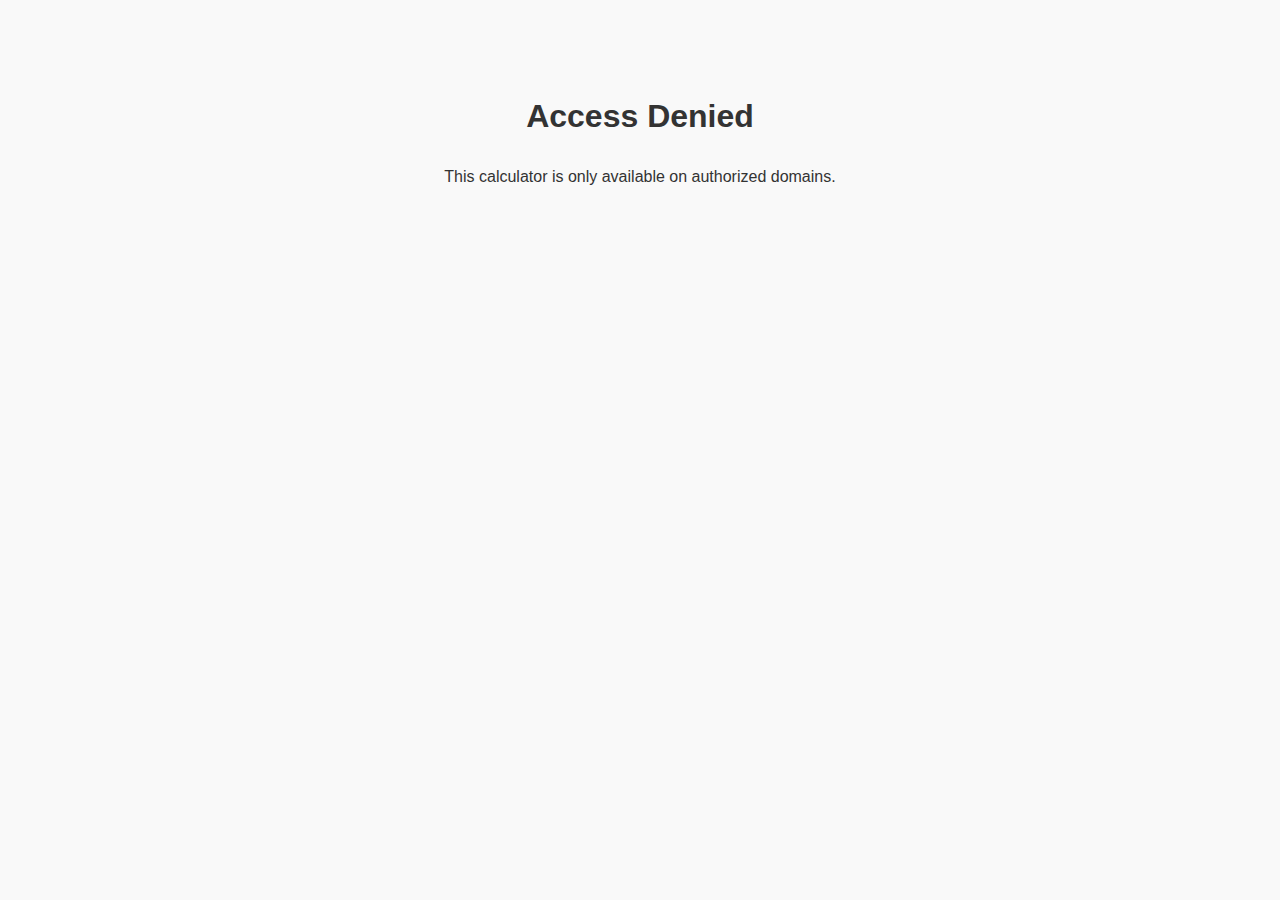
<file: mega-calculator.html>
<!DOCTYPE html>
<html lang="en">

<head>
    <!-- Google Analytics -->
    <script async src="https://pagead2.googlesyndication.com/pagead/js/adsbygoogle.js?client=ca-pub-5494979508153382"
        crossorigin="anonymous"></script>

    <!-- Primary Meta Tags -->
    <meta charset="UTF-8">
    <meta name="viewport" content="width=device-width, initial-scale=1.0">
    <meta name="description"
        content="Free Investment Property Calculator: Calculate mortgage payments, rental yield, tax benefits, ROI, and cash flow analysis. Make smarter property investment decisions.">
    <meta name="keywords"
        content="property calculator, investment calculator, mortgage calculator, rental yield calculator, property investment, negative gearing, tax benefits, ROI calculator">
    <meta name="author" content="Skyx">
    <meta name="robots" content="index, follow">
    <meta name="language" content="English">

    <!-- Open Graph / Facebook -->
    <meta property="og:type" content="website">
    <meta property="og:url" content="https://skyx.au/mega-calculator.html">
    <meta property="og:title" content="Investment Property Calculator | Tax, Mortgage, Cash Flow Analysis">
    <meta property="og:description"
        content="Free Investment Property Calculator: Calculate mortgage payments, rental yield, tax benefits, ROI, and cash flow analysis. Make smarter property investment decisions.">
    <meta property="og:image" content="https://skyx.au/img/calculator-preview.jpg">

    <!-- Twitter -->
    <meta property="twitter:card" content="summary_large_image">
    <meta property="twitter:url" content="https://skyx.au/mega-calculator.html">
    <meta property="twitter:title" content="Investment Property Calculator | Tax, Mortgage, Cash Flow Analysis">
    <meta property="twitter:description"
        content="Free Investment Property Calculator: Calculate mortgage payments, rental yield, tax benefits, ROI, and cash flow analysis. Make smarter property investment decisions.">
    <meta property="twitter:image" content="https://skyx.au/img/calculator-preview.jpg">

    <title>Investment Property Calculator | Tax, Mortgage, Cash Flow Analysis | Skyx</title>

    <!-- Canonical URL -->
    <link rel="canonical" href="https://skyx.au/mega-calculator.html">

    <!-- Structured Data -->
    <script type="application/ld+json">
    {
      "@context": "https://schema.org",
      "@type": "WebApplication",
      "name": "Investment Property Calculator",
      "description": "Comprehensive investment property calculator for analyzing property investments, including tax benefits, mortgage payments, and ROI calculations.",
      "url": "https://skyx.au/mega-calculator.html",
      "applicationCategory": "FinanceApplication",
      "operatingSystem": "Any",
      "offers": {
        "@type": "Offer",
        "price": "0",
        "priceCurrency": "AUD"
      },
      "featureList": [
        "Property investment analysis",
        "Mortgage payment calculations",
        "Tax benefit estimations",
        "ROI projections",
        "Cash flow analysis",
        "Depreciation calculations"
      ],
      "provider": {
        "@type": "Organization",
        "name": "Skyx",
        "url": "https://skyx.au"
      }
    }
    </script>

    <style>
        body {
            font-family: 'Segoe UI', Tahoma, Geneva, Verdana, sans-serif;
            line-height: 1.6;
            color: #333;
            max-width: 1200px;
            margin: 0 auto;
            padding: 20px;
            background-color: #f9f9f9;
        }

        @media (max-width: 768px) {
            body {
                padding: 10px;
            }

            h1 {
                font-size: 24px;
                margin-bottom: 10px;
            }

            h2 {
                font-size: 20px;
            }

            h3 {
                font-size: 18px;
            }

            h4 {
                font-size: 16px;
            }

            .lead {
                font-size: 16px;
                margin-bottom: 15px;
            }
        }

        .container {
            display: flex;
            flex-wrap: wrap;
            gap: 30px;
        }

        .income-section {
            width: 100%;
            display: flex;
            gap: 30px;
            margin-bottom: 30px;
            position: relative;
            overflow: hidden;
        }

        @media (max-width: 768px) {
            .income-section {
                flex-direction: column;
                gap: 15px;
            }

            .container {
                gap: 15px;
            }
        }

        .income-input,
        .income-results {
            flex: 1;
            background: white;
            padding: 20px;
            border-radius: 8px;
            box-shadow: 0 2px 10px rgba(0, 0, 0, 0.1);
            position: relative;
        }

        .property-section {
            width: 100%;
            display: flex;
            gap: 30px;
        }

        @media (max-width: 768px) {
            .property-section {
                flex-direction: column;
                gap: 15px;
            }
        }

        .section-title {
            width: 100%;
            text-align: left;
            margin: 20px 0;
            color: #2c3e50;
            font-size: 24px;
            font-weight: bold;
            padding-bottom: 10px;
            border-bottom: 2px solid #3498db;
        }

        @media (max-width: 768px) {
            .section-title {
                font-size: 20px;
                margin: 15px 0;
            }
        }

        .input-section,
        .results-section {
            flex: 1;
            min-width: 300px;
            background: white;
            padding: 20px;
            border-radius: 8px;
            box-shadow: 0 2px 10px rgba(0, 0, 0, 0.1);
        }

        @media (max-width: 768px) {

            .input-section,
            .results-section {
                min-width: unset;
                padding: 15px;
            }
        }

        .field-group {
            margin-bottom: 15px;
        }

        @media (max-width: 768px) {
            .field-group {
                margin-bottom: 12px;
            }
        }

        label {
            display: block;
            margin-bottom: 5px;
            font-weight: bold;
        }

        input,
        select {
            width: 100%;
            padding: 8px;
            border: 1px solid #ddd;
            border-radius: 4px;
            font-size: 16px;
        }

        @media (max-width: 768px) {

            input,
            select {
                font-size: 16px;
                /* Prevent zoom on iOS */
                padding: 10px;
                /* Larger touch target */
            }
        }

        button {
            background-color: #3498db;
            color: white;
            border: none;
            padding: 10px 15px;
            border-radius: 4px;
            cursor: pointer;
            font-size: 16px;
            margin-top: 10px;
        }

        @media (max-width: 768px) {
            button {
                width: 100%;
                /* Full width on mobile */
                padding: 12px 15px;
            }
        }

        .result-item {
            margin-bottom: 15px;
            padding-bottom: 15px;
            border-bottom: 1px solid #eee;
        }

        @media (max-width: 768px) {
            .result-item {
                margin-bottom: 12px;
                padding-bottom: 12px;
            }
        }

        .result-value {
            font-size: 24px;
            font-weight: bold;
        }

        @media (max-width: 768px) {
            .result-value {
                font-size: 20px;
            }
        }

        .positive {
            color: #27ae60;
            /* Green for positive values like returns and income */
        }

        .negative {
            color: #e74c3c;
            /* Red for negative values like costs and expenses */
        }

        .neutral {
            color: #f39c12;
            /* Orange for neutral or informational values */
        }

        .separator {
            margin: 20px 0;
            border-top: 1px solid #ddd;
        }

        .tooltip {
            position: relative;
            display: inline-block;
            margin-left: 5px;
            cursor: help;
        }

        .tooltiptext {
            visibility: hidden;
            width: 200px;
            background-color: #2c3e50;
            color: white;
            text-align: center;
            border-radius: 4px;
            padding: 8px;
            position: absolute;
            z-index: 1;
            bottom: 125%;
            left: 50%;
            transform: translateX(-50%);
            opacity: 0;
            transition: opacity 0.3s;
            font-size: 14px;
            pointer-events: none;
        }

        @media (max-width: 768px) {
            .tooltiptext {
                width: 160px;
                font-size: 12px;
                padding: 6px;
            }
        }

        .tooltip:hover .tooltiptext {
            visibility: visible;
            opacity: 1;
        }

        .projection-section {
            width: 100%;
            background: white;
            padding: 20px;
            border-radius: 8px;
            box-shadow: 0 2px 10px rgba(0, 0, 0, 0.1);
            margin-bottom: 30px;
        }

        @media (max-width: 768px) {
            .projection-section {
                padding: 15px;
                margin-bottom: 20px;
            }
        }

        #assetProjectionChart,
        #propertyImpactChart {
            width: 100%;
            height: 400px;
            margin-top: 20px;
        }

        @media (max-width: 768px) {

            #assetProjectionChart,
            #propertyImpactChart {
                height: 300px;
            }
        }

        .loan-summary {
            display: grid;
            grid-template-columns: repeat(auto-fit, minmax(200px, 1fr));
            gap: 20px;
            margin-bottom: 30px;
            background-color: #f8f9fa;
            padding: 20px;
            border-radius: 8px;
            border-left: 4px solid #3498db;
        }

        @media (max-width: 768px) {
            .loan-summary {
                grid-template-columns: 1fr;
                gap: 15px;
                padding: 15px;
            }
        }

        details {
            margin: 20px 0;
            padding: 20px;
            background-color: #f8f9f9;
            border-radius: 8px;
            border: 1px solid #e1e4e8;
        }

        @media (max-width: 768px) {
            details {
                margin: 15px 0;
                padding: 15px;
            }

            summary {
                font-size: 16px !important;
            }
        }

        .bar-chart {
            display: flex;
            flex-direction: column;
            width: 100%;
            height: 400px;
            padding: 20px 0;
            position: relative;
        }

        .bar-container {
            display: flex;
            align-items: flex-start;
            height: 350px;
            gap: 10px;
            position: relative;
            margin: 20px 40px;
        }

        /* Asset Projection Chart Specific Styles */
        #assetProjectionChart .bar {
            flex: 1;
            position: relative;
            min-width: 30px;
            height: 100%;
            background-color: transparent;
        }

        #assetProjectionChart .bar-fixed {
            position: absolute;
            bottom: 0;
            left: 0;
            right: 0;
            background-color: #e74c3c;
            border-radius: 4px 4px 0 0;
            transition: height 0.3s ease;
        }

        #assetProjectionChart .bar-liquid {
            position: absolute;
            left: 0;
            right: 0;
            background-color: #3498db;
            border-radius: 4px 4px 0 0;
            transition: height 0.3s ease;
        }

        /* Property Impact Chart Specific Styles */
        #propertyImpactChart .bar-group {
            display: flex;
            gap: 4px;
            flex: 1;
            position: relative;
            height: 100%;
            align-items: flex-end;
        }

        #propertyImpactChart .bar-without-property,
        #propertyImpactChart .bar-with-property,
        #propertyImpactChart .bar-sale-proceeds {
            flex: 1;
            position: relative;
            height: 0%;
            border-radius: 4px 4px 0 0;
            transition: height 0.3s ease;
            transform-origin: bottom;
        }

        #propertyImpactChart .bar-without-property {
            background-color: #2ecc71;
        }

        #propertyImpactChart .bar-with-property {
            background-color: #9b59b6;
        }

        #propertyImpactChart .bar-sale-proceeds {
            background-color: #f1c40f;
            position: absolute;
            bottom: 100%;
            width: 100%;
            left: 0;
        }

        /* Common Bar Chart Styles */
        .bar-value {
            position: absolute;
            left: 50%;
            transform: translateX(-50%);
            bottom: calc(100% + 5px);
            font-size: 12px;
            white-space: nowrap;
            display: none;
            background: rgba(0, 0, 0, 0.7);
            color: white;
            padding: 4px 8px;
            border-radius: 3px;
            z-index: 1;
            text-align: center;
        }

        .bar-label {
            position: absolute;
            bottom: -25px;
            left: 50%;
            transform: translateX(-50%);
            font-size: 12px;
            white-space: nowrap;
        }

        .bar:hover .bar-value,
        .bar-fixed:hover .bar-value,
        .bar-liquid:hover .bar-value,
        .bar-without-property:hover .bar-value,
        .bar-with-property:hover .bar-value,
        .bar-sale-proceeds:hover .bar-value {
            display: block;
        }

        .legend {
            display: flex;
            justify-content: center;
            gap: 20px;
            margin-bottom: 20px;
        }

        .legend-item {
            display: flex;
            align-items: center;
            gap: 5px;
        }

        .legend-color {
            width: 20px;
            height: 20px;
            border-radius: 4px;
        }

        .section-header {
            display: flex;
            justify-content: space-between;
            align-items: center;
            margin-bottom: 20px;
        }

        .save-button {
            background-color: #27ae60;
            color: white;
            border: none;
            padding: 8px 15px;
            border-radius: 4px;
            cursor: pointer;
            font-size: 14px;
        }

        .save-button:hover {
            background-color: #219a52;
        }

        .nav-container {
            position: sticky;
            top: 0;
            background: white;
            padding: 10px;
            margin: 15px 0;
            border-radius: 8px;
            box-shadow: 0 2px 10px rgba(0, 0, 0, 0.1);
            z-index: 100;
        }

        .nav-links {
            display: flex;
            gap: 8px;
            justify-content: center;
            overflow-x: auto;
            padding: 0 5px;
            -webkit-overflow-scrolling: touch;
            scrollbar-width: none;
            /* Firefox */
            -ms-overflow-style: none;
            /* IE and Edge */
        }

        .nav-links::-webkit-scrollbar {
            display: none;
            /* Chrome, Safari, Opera */
        }

        .nav-link {
            text-decoration: none;
            color: #3498db;
            padding: 5px 10px;
            border-radius: 4px;
            background: #f8f9fa;
            transition: all 0.3s ease;
            font-size: 14px;
            white-space: nowrap;
            min-width: fit-content;
        }

        .nav-link:hover {
            background: #e8e9ea;
        }

        .scroll-indicator {
            display: none;
            position: absolute;
            top: 50%;
            transform: translateY(-50%);
            color: #3498db;
            background: rgba(255, 255, 255, 0.9);
            padding: 4px;
            border-radius: 50%;
            font-size: 12px;
            cursor: pointer;
        }

        .scroll-left {
            left: 0;
        }

        .scroll-right {
            right: 0;
        }

        @media (max-width: 768px) {
            .nav-container {
                position: sticky;
                margin: 10px -10px;
                border-radius: 0;
            }

            .nav-links {
                padding: 0 15px;
                mask-image: linear-gradient(to right, transparent, black 15px, black calc(100% - 15px), transparent);
            }

            .scroll-indicator {
                display: block;
            }
        }
    </style>
</head>

<body>
    <div
        style="background-color: #fff3cd; color: #856404; padding: 15px; margin: 10px 0; border: 1px solid #ffeeba; border-radius: 4px; text-align: center; font-size: 16px;">
        <strong>⚠️ Disclaimer:</strong> This calculator is for educational and illustrative purposes only. The
        calculations and results provided are estimates based on the information you input. They should not be
        considered as financial advice. Property investment involves significant risks and complex factors. Please
        consult with qualified financial advisors, accountants, or other relevant professionals before making any
        investment decisions. Past performance is not indicative of future results.
    </div>

    <main>
        <article>
            <header>
                <h1>Investment Property Calculator</h1>
                <p class="lead">Calculate tax benefits, mortgage payments, cash flow, and return on investment for your
                    property investment decisions.</p>
                <a href="https://forms.gle/Mdzho4HRNt9C3JCS7" target="_blank" class="btn btn-danger">Report
                    Issue</a>
            </header>

            <nav class="nav-container">
                <div class="scroll-indicator scroll-left">←</div>
                <div class="nav-links">
                    <a href="#income-tax-analysis" class="nav-link">Income & Tax</a>
                    <a href="#cash-flow-asset" class="nav-link">Cash Flow</a>
                    <a href="#asset-projection" class="nav-link">Projection</a>
                    <a href="#investment-property-impact" class="nav-link">Impact</a>
                    <a href="#tax-comparison" class="nav-link">Tax Benefits</a>
                    <a href="#property-investment-analysis" class="nav-link">Analysis</a>
                    <a href="#loan-amortization" class="nav-link">Loan</a>
                    <a href="#home-upgrade-analysis" class="nav-link">Upgrade</a>
                </div>
                <div class="scroll-indicator scroll-right">→</div>
            </nav>

            <script>
                document.addEventListener('DOMContentLoaded', function () {
                    const navLinks = document.querySelector('.nav-links');
                    const scrollLeft = document.querySelector('.scroll-left');
                    const scrollRight = document.querySelector('.scroll-right');

                    function updateScrollButtons() {
                        if (navLinks.scrollLeft <= 0) {
                            scrollLeft.style.opacity = '0.3';
                        } else {
                            scrollLeft.style.opacity = '1';
                        }

                        if (navLinks.scrollLeft >= navLinks.scrollWidth - navLinks.clientWidth - 1) {
                            scrollRight.style.opacity = '0.3';
                        } else {
                            scrollRight.style.opacity = '1';
                        }
                    }

                    scrollLeft.addEventListener('click', () => {
                        navLinks.scrollBy({ left: -100, behavior: 'smooth' });
                    });

                    scrollRight.addEventListener('click', () => {
                        navLinks.scrollBy({ left: 100, behavior: 'smooth' });
                    });

                    navLinks.addEventListener('scroll', updateScrollButtons);
                    window.addEventListener('resize', updateScrollButtons);
                    updateScrollButtons();
                });
            </script>

            <details
                style="margin: 20px 0; padding: 20px; background-color: #f8f9f9; border-radius: 8px; border: 1px solid #e1e4e8;">
                <summary style="font-size: 1.2em; font-weight: bold; cursor: pointer; padding: 10px;">📖 How to Use This
                    Calculator</summary>
                <div style="margin-top: 15px;">
                    <h3>Overview</h3>
                    <p>This calculator suite helps you make informed property investment decisions by analyzing
                        different aspects of property investment.</p>

                    <h4><a href="#income-tax-analysis" style="text-decoration: underline; color: #0066cc;">1. Income &
                            Tax
                            Analysis</a></h4>
                    <ul>
                        <li><strong>When to use:</strong> Start here to input your income and see your tax position</li>
                        <li><strong>What it shows:</strong> After-tax income, tax payable, and effective tax rate</li>
                        <li><strong>Save feature:</strong> Save your income details securely for future sessions</li>
                    </ul>

                    <h4><a href="#cash-flow-asset" style="text-decoration: underline; color: #0066cc;">2. Cash Flow &
                            Asset
                            Analysis</a></h4>
                    <ul>
                        <li><strong>When to use:</strong> To understand your current financial position</li>
                        <li><strong>What it shows:</strong> Monthly disposable income, total assets, and projected
                            savings</li>
                        <li><strong>Key features:</strong> Tracks both liquid (savings) and fixed assets</li>
                    </ul>

                    <h4><a href="#asset-projection" style="text-decoration: underline; color: #0066cc;">3. Asset
                            Projection</a></h4>
                    <ul>
                        <li><strong>When to use:</strong> To visualize your wealth growth over time</li>
                        <li><strong>What it shows:</strong> Year-by-year projection of your assets with and without
                            property investment</li>
                        <li><strong>Visual aid:</strong> Bar chart showing the split between liquid and fixed assets
                        </li>
                    </ul>

                    <h4><a href="#property-investment-analysis" style="text-decoration: underline; color: #0066cc;">4.
                            Investment Property Analysis</a></h4>
                    <ul>
                        <li><strong>When to use:</strong> When evaluating a specific investment property</li>
                        <li><strong>What it shows:</strong> Complete ROI analysis, including:</li>
                        <li>- Tax benefits from negative gearing</li>
                        <li>- Capital growth projections</li>
                        <li>- Cash flow analysis</li>
                        <li>- Transaction costs breakdown</li>
                    </ul>

                    <h4><a href="#home-upgrade-analysis" style="text-decoration: underline; color: #0066cc;">5. Home
                            Upgrade
                            Analysis</a></h4>
                    <ul>
                        <li><strong>When to use:</strong> When considering upgrading your primary residence</li>
                        <li><strong>What it shows:</strong> Financial impact of upgrading, including:</li>
                        <li>- Change in monthly payments</li>
                        <li>- Total transaction costs</li>
                        <li>- Required mortgage calculations</li>
                    </ul>

                    <h4>Tips for Use</h4>
                    <ul>
                        <li>Use the save buttons to store your data securely for future sessions</li>
                        <li>Hover over the ⓘ icons for detailed explanations of each field</li>
                        <li>All calculations update automatically as you input values</li>
                        <li>Use the 'M' notation for millions (e.g., 1.5M = 1,500,000)</li>
                    </ul>
                </div>
            </details>

            <section id="income-tax-analysis">
                <div class="section-title">Income & Tax Analysis</div>
                <div class="income-section">
                    <div class="income-input">
                        <div class="section-header">
                            <h2>Income Details</h2>
                            <button onclick="saveToLocalStorage('income')" class="save-button">Save Income</button>
                        </div>
                        <div class="field-group">
                            <label for="salary">Annual Salary 1 ($)
                                <span class="tooltip">ⓘ<span class="tooltiptext">First person's annual salary before
                                        tax</span></span>
                            </label>
                            <input type="text" id="salary" value="120,000" inputmode="numeric">
                        </div>

                        <div class="field-group">
                            <label for="salary2">Annual Salary 2 ($)
                                <span class="tooltip">ⓘ<span class="tooltiptext">Second person's annual salary before
                                        tax</span></span>
                            </label>
                            <input type="text" id="salary2" value="80,000" inputmode="numeric">
                        </div>

                        <div class="field-group">
                            <label for="otherIncome">Other Taxable Income ($)
                                <span class="tooltip">ⓘ<span class="tooltiptext">Additional taxable income (e.g.,
                                        bonuses,
                                        dividends)</span></span>
                            </label>
                            <input type="text" id="otherIncome" value="0" inputmode="numeric">
                        </div>
                    </div>

                    <div class="income-results">
                        <h2>Tax Summary</h2>
                        <div id="taxContainer">
                            <!-- Tax results will appear here -->
                        </div>
                    </div>
                </div>
            </section>

            <section id="cash-flow-asset">
                <div class="section-title">Cash Flow & Asset</div>
                <div class="income-section">
                    <div class="income-input">
                        <div class="section-header">
                            <h2>Expenses</h2>
                            <button onclick="saveToLocalStorage('expenses')" class="save-button">Save Expenses</button>
                        </div>
                        <div class="field-group">
                            <label for="monthlyExpenses">Monthly Living Expenses ($)
                                <span class="tooltip">ⓘ<span class="tooltiptext">Regular monthly expenses including
                                        utilities,
                                        groceries, etc.</span></span>
                            </label>
                            <input type="text" id="monthlyExpenses" value="4,000" inputmode="numeric">
                        </div>

                        <div class="field-group">
                            <label for="currentMortgage">Current Mortgage Payment ($)
                                <span class="tooltip">ⓘ<span class="tooltiptext">Optional: Your current monthly mortgage
                                        payment if
                                        any</span></span>
                            </label>
                            <input type="text" id="currentMortgage" value="0" inputmode="numeric">
                        </div>
                    </div>

                    <div class="income-results">
                        <div class="section-header">
                            <h2>Asset Summary</h2>
                            <button onclick="saveToLocalStorage('assets')" class="save-button">Save Assets</button>
                        </div>
                        <div class="field-group">
                            <label for="currentSavings">Liquid Assets - Savings ($)
                                <span class="tooltip">ⓘ<span class="tooltiptext">Total amount in savings/offset
                                        accounts</span></span>
                            </label>
                            <input type="text" id="currentSavings" value="100,000" inputmode="numeric">
                        </div>

                        <div class="field-group">
                            <label for="otherAssets">Fixed Assets - Property ($)
                                <span class="tooltip">ⓘ<span class="tooltiptext">Value of owned properties</span></span>
                            </label>
                            <input type="text" id="otherAssets" value="50,000" inputmode="numeric">
                        </div>

                        <div class="field-group">
                            <label for="propertyGrowthRate">Property Annual Growth Rate (%)
                                <span class="tooltip">ⓘ<span class="tooltiptext">Expected annual growth rate of property
                                        value</span></span>
                            </label>
                            <input type="number" id="propertyGrowthRate" value="5" step="0.1">
                        </div>

                        <div id="cashFlowContainer">
                            <!-- Cash flow results will appear here -->
                        </div>
                    </div>
                </div>
            </section>

            <section id="asset-projection">
                <div class="section-title">Asset Projection</div>
                <div class="projection-section">
                    <div class="field-group" style="max-width: 200px; margin-bottom: 20px;">
                        <label for="projectionYears">Projection Years
                            <span class="tooltip">ⓘ<span class="tooltiptext">Number of years to project your asset
                                    growth</span></span>
                        </label>
                        <input type="number" id="projectionYears" value="10" min="1" max="30">
                    </div>
                    <div id="assetProjectionChart">
                        <!-- Asset projection chart will appear here -->
                    </div>
                </div>
            </section>

            <section id="investment-property-impact">
                <div class="section-title">Investment Property Impact Analysis</div>
                <div class="projection-section">
                    <div id="propertyImpactChart">
                        <!-- Property impact comparison chart will appear here -->
                    </div>
                </div>
            </section>

            <section id="tax-comparison">
                <div class="section-title">Tax Negative Gearing</div>
                <div class="projection-section">
                    <div style="display: flex; gap: 20px; flex-wrap: wrap;">
                        <div class="field-group" style="flex: 1; min-width: 300px;">
                            <h3>Building Depreciation</h3>
                            <label for="landValuePercent">Land Value (% of purchase price)
                                <span class="tooltip">ⓘ<span class="tooltiptext">Typically 50-70% of the total property
                                        value</span></span>
                            </label>
                            <input type="number" id="landValuePercent" value="60" min="0" max="100" step="1">

                            <label for="buildingDepreciationRate">Building Depreciation Rate (%)
                                <span class="tooltip">ⓘ<span class="tooltiptext">Capital works deduction rate, typically
                                        2.5% per
                                        year</span></span>
                            </label>
                            <input type="number" id="buildingDepreciationRate" value="2.5" min="0" max="10" step="0.1">
                        </div>

                        <div class="field-group" style="flex: 1; min-width: 300px;">
                            <h3>Plant & Equipment Depreciation</h3>
                            <label for="equipmentValuePercent">Equipment Value (% of building value)
                                <span class="tooltip">ⓘ<span class="tooltiptext">Typically 10-15% of the building
                                        value</span></span>
                            </label>
                            <input type="number" id="equipmentValuePercent" value="10" min="0" max="100" step="1">

                            <label for="equipmentDepreciationRate">Equipment Depreciation Rate (%)
                                <span class="tooltip">ⓘ<span class="tooltiptext">Average depreciation rate for plant and
                                        equipment
                                        items</span></span>
                            </label>
                            <input type="number" id="equipmentDepreciationRate" value="10" min="0" max="100" step="1">
                        </div>
                    </div>

                    <div id="taxComparisonContainer" style="margin-top: 20px;">
                        <!-- Tax comparison results will appear here -->
                    </div>
                </div>
            </section>

            <section id="property-investment-analysis">
                <div class="section-title">Property Investment Analysis</div>
                <div class="property-section">
                    <div class="input-section">
                        <h2>Property Details</h2>
                        <div class="field-group">
                            <label for="purchasePrice">Purchase Price ($)
                                <span class="tooltip">ⓘ<span class="tooltiptext">Initial cost of the
                                        property</span></span>
                            </label>
                            <input type="text" id="purchasePrice" value="1,200,000" inputmode="numeric">
                        </div>

                        <div class="field-group">
                            <label for="deposit">Deposit ($)
                                <span class="tooltip">ⓘ<span class="tooltiptext">The deposit amount (typically 20% of
                                        purchase
                                        price)</span></span>
                            </label>
                            <input type="text" id="deposit" value="240,000" inputmode="numeric">
                        </div>

                        <div class="field-group">
                            <label for="interestRate">Interest Rate (%)
                                <span class="tooltip">ⓘ<span class="tooltiptext">Annual interest rate on your
                                        loan</span></span>
                            </label>
                            <input type="number" id="interestRate" value="6" step="0.1">
                        </div>

                        <div class="field-group">
                            <label for="loanType">Loan Type
                                <span class="tooltip">ⓘ<span class="tooltiptext">Interest Only or Principal & Interest
                                        loan</span></span>
                            </label>
                            <select id="loanType">
                                <option value="PI">Principal & Interest</option>
                                <option value="IO">Interest Only</option>
                            </select>
                        </div>

                        <div class="field-group">
                            <label for="holdingPeriod">Holding Period (years)
                                <span class="tooltip">ⓘ<span class="tooltiptext">How many years you plan to own the
                                        property</span></span>
                            </label>
                            <input type="number" id="holdingPeriod" value="7" min="1" max="30">
                        </div>

                        <div class="field-group">
                            <label for="annualGrowth">Estimated Annual Growth (%)
                                <span class="tooltip">ⓘ<span class="tooltiptext">Expected annual property value growth
                                        rate</span></span>
                            </label>
                            <input type="number" id="annualGrowth" value="5" step="0.1">
                        </div>

                        <div class="field-group">
                            <label for="rentalYield">Rental Yield (% of purchase price)
                                <span class="tooltip">ⓘ<span class="tooltiptext">Annual rental income as percentage of
                                        purchase
                                        price</span></span>
                            </label>
                            <input type="number" id="rentalYield" value="3.5" step="0.1">
                        </div>

                        <div class="field-group">
                            <label for="annualRental">Weekly Rental Income ($)
                                <span class="tooltip">ⓘ<span class="tooltiptext">Weekly rental income - will
                                        auto-calculate annual
                                        rental yield</span></span>
                            </label>
                            <input type="text" id="annualRental" value="800" inputmode="numeric">
                        </div>

                        <div class="field-group">
                            <label for="capitalImprovements">Capital Improvements ($)
                                <span class="tooltip">ⓘ<span class="tooltiptext">Total cost of capital improvements
                                        (e.g.,
                                        renovations, extensions) - reduces capital gains tax</span></span>
                            </label>
                            <input type="text" id="capitalImprovements" value="0" inputmode="numeric">
                        </div>

                        <h3>Operating Costs (Annual)</h3>

                        <div class="field-group">
                            <label for="pmFees">Property Management Fees (% of rent)
                                <span class="tooltip">ⓘ<span class="tooltiptext">Percentage charged by property
                                        managers</span></span>
                            </label>
                            <input type="number" id="pmFees" value="7" step="0.1">
                        </div>

                        <div class="field-group">
                            <label for="councilRates">Council Rates ($)
                                <span class="tooltip">ⓘ<span class="tooltiptext">Annual council/municipal
                                        charges</span></span>
                            </label>
                            <input type="number" id="councilRates" value="2500">
                        </div>

                        <div class="field-group">
                            <label for="landTax">Land Tax ($)
                                <span class="tooltip">ⓘ<span class="tooltiptext">Annual land tax based on property
                                        value</span></span>
                            </label>
                            <input type="number" id="landTax" value="1000">
                        </div>

                        <div class="field-group">
                            <label for="insurance">Insurance ($)
                                <span class="tooltip">ⓘ<span class="tooltiptext">Annual building/landlord
                                        insurance</span></span>
                            </label>
                            <input type="number" id="insurance" value="2000">
                        </div>

                        <div class="field-group">
                            <label for="maintenance">Maintenance ($)
                                <span class="tooltip">ⓘ<span class="tooltiptext">Estimated annual maintenance
                                        costs</span></span>
                            </label>
                            <input type="number" id="maintenance" value="3000">
                        </div>

                        <div class="field-group">
                            <label for="waterRates">Water Rates ($)
                                <span class="tooltip">ⓘ<span class="tooltiptext">Annual water service
                                        charges</span></span>
                            </label>
                            <input type="number" id="waterRates" value="1000">
                        </div>

                        <h3>Transaction Costs</h3>

                        <div class="field-group">
                            <label for="buyerLegalFees">Buyer Legal Fees ($)
                                <span class="tooltip">ⓘ<span class="tooltiptext">Legal and conveyancing fees when
                                        buying</span></span>
                            </label>
                            <input type="number" id="buyerLegalFees" value="2000">
                        </div>

                        <div class="field-group">
                            <label for="sellerAgentFees">Selling Agent Commission (%)
                                <span class="tooltip">ⓘ<span class="tooltiptext">Real estate agent commission when
                                        selling</span></span>
                            </label>
                            <input type="number" id="sellerAgentFees" value="2.0" step="0.1">
                        </div>

                        <div class="field-group">
                            <label for="sellerLegalFees">Seller Legal Fees ($)
                                <span class="tooltip">ⓘ<span class="tooltiptext">Legal and conveyancing fees when
                                        selling</span></span>
                            </label>
                            <input type="number" id="sellerLegalFees" value="1500">
                        </div>

                        <h3>Tax Settings</h3>

                        <div class="field-group">
                            <label for="marginalTaxRate">Marginal Tax Rate (%)
                                <span class="tooltip">ⓘ<span class="tooltiptext">Your highest tax bracket
                                        percentage</span></span>
                            </label>
                            <input type="number" id="marginalTaxRate" value="40" max="100">
                        </div>

                        <div class="field-group">
                            <label for="offsetRate">Offset Account Rate (%)
                                <span class="tooltip">ⓘ<span class="tooltiptext">Interest rate you'd earn on money in
                                        offset
                                        account</span></span>
                            </label>
                            <input type="number" id="offsetRate" value="6.5" step="0.1">
                        </div>

                        <div class="field-group">
                            <label for="riskAdjustment">Risk Adjustment (%)
                                <span class="tooltip">ⓘ<span class="tooltiptext">Subjective risk factor (negative value
                                        reduces
                                        score)</span></span>
                            </label>
                            <input type="number" id="riskAdjustment" value="-10">
                        </div>
                    </div>

                    <div class="results-section">
                        <h2>Property Analysis</h2>
                        <p>Results will update automatically as you change values.</p>

                        <div id="resultsContainer">
                            <!-- Results will appear here -->
                        </div>
                    </div>
                </div>
            </section>

            <section id="loan-amortization">
                <div class="section-title">Loan Amortization Schedule</div>
                <div class="projection-section">
                    <!-- Add Loan Summary -->
                    <div class="loan-summary"
                        style="display: grid; grid-template-columns: repeat(auto-fit, minmax(200px, 1fr)); gap: 20px; margin-bottom: 30px; background-color: #f8f9fa; padding: 20px; border-radius: 8px; border-left: 4px solid #3498db;">
                        <div>
                            <h3 style="color: #2c3e50; margin-bottom: 10px;">Loan Amount</h3>
                            <div id="loanAmountSummary" style="font-size: 20px; font-weight: bold; color: #e74c3c;">
                                $960,000</div>
                        </div>
                        <div>
                            <h3 style="color: #2c3e50; margin-bottom: 10px;">Loan Type</h3>
                            <div id="loanTypeSummary" style="font-size: 20px; font-weight: bold; color: #3498db;">
                                Principal & Interest</div>
                        </div>
                        <div>
                            <h3 style="color: #2c3e50; margin-bottom: 10px;">Interest Rate</h3>
                            <div id="interestRateSummary" style="font-size: 20px; font-weight: bold; color: #2ecc71;">
                                6.0%</div>
                        </div>
                        <div>
                            <h3 style="color: #2c3e50; margin-bottom: 10px;">Monthly Payment</h3>
                            <div id="monthlyPaymentSummary" style="font-size: 20px; font-weight: bold; color: #9b59b6;">
                                $5,757</div>
                        </div>
                    </div>

                    <div style="overflow-x: auto;">
                        <table style="width: 100%; border-collapse: collapse; margin: 20px 0;">
                            <thead>
                                <tr style="background-color: #f8f9fa;">
                                    <th style="padding: 12px; text-align: left; border-bottom: 2px solid #dee2e6;">Year
                                    </th>
                                    <th style="padding: 12px; text-align: right; border-bottom: 2px solid #dee2e6;">
                                        Principal remaining</th>
                                    <th style="padding: 12px; text-align: right; border-bottom: 2px solid #dee2e6;">
                                        Annual Interest</th>
                                    <th style="padding: 12px; text-align: right; border-bottom: 2px solid #dee2e6;">
                                        Principal Paid</th>
                                </tr>
                            </thead>
                            <tbody id="amortizationTableBody">
                                <!-- Will be populated by JavaScript -->
                            </tbody>
                        </table>
                    </div>
                </div>
            </section>

            <section id="home-upgrade-analysis">
                <div class="section-title">Home Upgrade Analysis</div>
                <div class="projection-section">
                    <div style="display: grid; grid-template-columns: repeat(auto-fit, minmax(300px, 1fr)); gap: 30px;">
                        <!-- Current Home Details -->
                        <div
                            style="background-color: #f8f9fa; padding: 20px; border-radius: 8px; border-left: 4px solid #2ecc71;">
                            <div class="section-header">
                                <h3 style="color: #2c3e50; margin-bottom: 20px;">Current Home</h3>
                                <button onclick="saveToLocalStorage('currentHome')" class="save-button">Save Current
                                    Home</button>
                            </div>
                            <div class="field-group">
                                <label for="currentHomeValue">Current Home Value ($)
                                    <span class="tooltip">ⓘ<span class="tooltiptext">Current market value of your
                                            home</span></span>
                                </label>
                                <input type="text" id="currentHomeValue" value="800,000" inputmode="numeric">
                            </div>
                            <div class="field-group">
                                <label for="currentHomeLoan">Current Home Loan ($)
                                    <span class="tooltip">ⓘ<span class="tooltiptext">Remaining balance on your current
                                            mortgage</span></span>
                                </label>
                                <input type="text" id="currentHomeLoan" value="500,000" inputmode="numeric">
                            </div>
                            <div class="field-group">
                                <label for="currentCredit">Current Credit ($)
                                    <span class="tooltip">ⓘ<span class="tooltiptext">Your current available credit or
                                            savings</span></span>
                                </label>
                                <input type="text" id="currentCredit" value="0" inputmode="numeric">
                            </div>
                            <div class="field-group">
                                <label for="currentInterestRate">Current Interest Rate (%)
                                    <span class="tooltip">ⓘ<span class="tooltiptext">Annual interest rate for your
                                            current
                                            home loan</span></span>
                                </label>
                                <input type="number" id="currentInterestRate" value="5.5" step="0.1">
                            </div>
                            <div class="field-group">
                                <label for="currentGrowthRate">Current Home Growth Rate (%)
                                    <span class="tooltip">ⓘ<span class="tooltiptext">Expected annual property growth
                                            rate for your current home (default: 3.0%)</span></span>
                                </label>
                                <input type="number" id="currentGrowthRate" value="3.0" step="0.1"
                                    placeholder="Default: 3.0%">
                            </div>
                            <div
                                style="margin-top: 20px; padding: 15px; background-color: #f8f9fa; border-radius: 8px;">
                                <div class="field-group">
                                    <label>Total Cash After Sell
                                        <span class="tooltip">ⓘ<span class="tooltiptext">Available cash after selling
                                                current home (Home Value - Loan - Transaction Costs)</span></span>
                                    </label>
                                    <div id="totalCashAfterSell" class="result-value">$0</div>
                                </div>
                                <div class="field-group">
                                    <label>Minimal Mortgage ($)
                                        <span class="tooltip">ⓘ<span class="tooltiptext">Minimum mortgage needed
                                                (Upgrade Home Value - Total Cash After Sell)</span></span>
                                    </label>
                                    <div id="minimalMortgage" class="result-value">$0</div>
                                </div>
                            </div>
                        </div>

                        <!-- Upgrade Home Details -->
                        <div
                            style="background-color: #f8f9fa; padding: 20px; border-radius: 8px; border-left: 4px solid #3498db;">
                            <div class="section-header">
                                <h3 style="color: #2c3e50; margin-bottom: 20px;">Upgrade Home</h3>
                                <button onclick="saveToLocalStorage('upgradeHome')" class="save-button">Save Upgrade
                                    Home</button>
                            </div>
                            <div class="field-group">
                                <label for="upgradeHomeValue">Upgrade Home Value ($)
                                    <span class="tooltip">ⓘ<span class="tooltiptext">Purchase price of the new
                                            home</span></span>
                                </label>
                                <input type="text" id="upgradeHomeValue" value="1,200,000" inputmode="numeric">
                            </div>
                            <div style="display: flex; gap: 20px;">
                                <div class="field-group" style="flex: 1;">
                                    <label for="upgradeMortgagePercent">Mortgage (%)
                                        <span class="tooltip">ⓘ<span class="tooltiptext">Percentage of home value to
                                                borrow</span></span>
                                    </label>
                                    <input type="number" id="upgradeMortgagePercent" value="80" step="1" min="0"
                                        max="100">
                                </div>
                                <div class="field-group" style="flex: 1;">
                                    <label for="upgradeMortgageAmount">Amount ($)
                                        <span class="tooltip">ⓘ<span class="tooltiptext">Amount to borrow for the new
                                                home</span></span>
                                    </label>
                                    <input type="text" id="upgradeMortgageAmount" value="960,000" inputmode="numeric">
                                </div>
                            </div>
                            <div class="field-group">
                                <label for="upgradeInterestRate">Interest Rate (%)
                                    <span class="tooltip">ⓘ<span class="tooltiptext">Annual interest rate for the new
                                            home loan</span></span>
                                </label>
                                <input type="number" id="upgradeInterestRate" value="6" step="0.1">
                            </div>
                            <div class="field-group">
                                <label for="upgradeGrowthRate">Upgrade Home Growth Rate (%)
                                    <span class="tooltip">ⓘ<span class="tooltiptext">Expected annual property growth
                                            rate for the new home</span></span>
                                </label>
                                <input type="number" id="upgradeGrowthRate" value="4.0" step="0.1">
                            </div>
                            <div class="field-group">
                                <label for="upgradeLoanType">New Loan Type
                                    <span class="tooltip">ⓘ<span class="tooltiptext">Type of mortgage for the new
                                            home</span></span>
                                </label>
                                <select id="upgradeLoanType">
                                    <option value="PI">Principal & Interest</option>
                                    <option value="IO">Interest Only</option>
                                </select>
                            </div>
                        </div>

                        <!-- Transaction Costs -->
                        <div
                            style="background-color: #f8f9fa; padding: 20px; border-radius: 8px; border-left: 4px solid #e74c3c;">
                            <h3 style="color: #2c3e50; margin-bottom: 20px;">Transaction Costs</h3>
                            <div class="field-group">
                                <label for="sellingCosts">Selling Costs - Current Home (%)
                                    <span class="tooltip">ⓘ<span class="tooltiptext">Agent commission and other selling
                                            costs as percentage of sale price</span></span>
                                </label>
                                <input type="number" id="sellingCosts" value="2.0" step="0.1">
                            </div>
                            <div class="field-group">
                                <label for="buyingCosts">Buying Costs - New Home (%)
                                    <span class="tooltip">ⓘ<span class="tooltiptext">Stamp duty and other buying costs
                                            as percentage of purchase price</span></span>
                                </label>
                                <input type="number" id="buyingCosts" value="5" step="0.1">
                            </div>
                            <div class="field-group">
                                <label for="movingCosts">Moving Costs ($)
                                    <span class="tooltip">ⓘ<span class="tooltiptext">Total costs for moving, including
                                            packing, transport, and setup</span></span>
                                </label>
                                <input type="text" id="movingCosts" value="5,000" inputmode="numeric">
                            </div>
                        </div>
                    </div>

                    <!-- Financial Impact Analysis -->
                    <div id="upgradeAnalysisResults"
                        style="margin-top: 30px; background-color: white; padding: 20px; border-radius: 8px; box-shadow: 0 2px 10px rgba(0, 0, 0, 0.1);">
                        <h3 style="color: #2c3e50; margin-bottom: 20px;">Financial Impact Analysis</h3>
                        <div
                            style="display: grid; grid-template-columns: repeat(auto-fit, minmax(200px, 1fr)); gap: 20px;">
                            <div>
                                <h4>Current Monthly Payment</h4>
                                <div id="currentMonthlyPayment" class="result-value">$0</div>
                            </div>
                            <div>
                                <h4>New Monthly Payment</h4>
                                <div id="newMonthlyPayment" class="result-value">$0</div>
                            </div>
                            <div>
                                <h4>Monthly Payment Change</h4>
                                <div id="monthlyPaymentChange" class="result-value">$0</div>
                            </div>
                            <div>
                                <h4>Transaction Costs</h4>
                                <div id="totalTransactionCosts" class="result-value">$0</div>
                            </div>
                        </div>

                        <!-- 10-Year Asset Projection Section -->
                        <div
                            style="display: flex; justify-content: space-between; align-items: center; margin: 30px 0 20px 0;">
                            <h3 style="color: #2c3e50; margin: 0;">
                                <span id="projectionPeriodHeading">10-Year</span> Asset Projection
                            </h3>
                            <div class="field-group" style="max-width: 200px; margin: 0;">
                                <label for="upgradeProjectionYears">Projection Years
                                    <span class="tooltip">ⓘ<span class="tooltiptext">Number of years to project your
                                            asset growth</span></span>
                                </label>
                                <input type="number" id="upgradeProjectionYears" value="10" min="1" max="50"
                                    onchange="updateProjectionPeriod()">
                            </div>
                        </div>
                        <div
                            style="display: grid; grid-template-columns: repeat(auto-fit, minmax(300px, 1fr)); gap: 30px; background-color: #f8f9fa; padding: 20px; border-radius: 8px;">
                            <div>
                                <h4 style="color: #2c3e50; border-bottom: 2px solid #2ecc71; padding-bottom: 8px;">
                                    Current Home Scenario</h4>
                                <div class="field-group">
                                    <label>Property Value After <span class="projectionYearsLabel">10</span>
                                        Years</label>
                                    <div id="currentHomeValue10yr" class="result-value positive">$0</div>
                                </div>
                                <div class="field-group">
                                    <label>Remaining Mortgage After <span class="projectionYearsLabel">10</span>
                                        Years</label>
                                    <div id="currentHomeMortgage10yr" class="result-value negative">$0</div>
                                </div>
                                <div class="field-group">
                                    <label>Home Equity After <span class="projectionYearsLabel">10</span> Years</label>
                                    <div id="currentHomeEquity10yr" class="result-value positive">$0</div>
                                </div>
                                <div class="field-group">
                                    <label>Total Net Worth After <span class="projectionYearsLabel">10</span>
                                        Years</label>
                                    <div id="currentHomeNetWorth10yr" class="result-value positive">$0</div>
                                </div>
                            </div>
                            <div>
                                <h4 style="color: #2c3e50; border-bottom: 2px solid #3498db; padding-bottom: 8px;">
                                    Upgrade Home Scenario</h4>
                                <div class="field-group">
                                    <label>Property Value After <span class="projectionYearsLabel">10</span>
                                        Years</label>
                                    <div id="upgradeHomeValue10yr" class="result-value positive">$0</div>
                                </div>
                                <div class="field-group">
                                    <label>Remaining Mortgage After <span class="projectionYearsLabel">10</span>
                                        Years</label>
                                    <div id="upgradeHomeMortgage10yr" class="result-value negative">$0</div>
                                </div>
                                <div class="field-group">
                                    <label>Home Equity After <span class="projectionYearsLabel">10</span> Years</label>
                                    <div id="upgradeHomeEquity10yr" class="result-value positive">$0</div>
                                </div>
                                <div class="field-group">
                                    <label>Total Net Worth After <span class="projectionYearsLabel">10</span>
                                        Years</label>
                                    <div id="upgradeHomeNetWorth10yr" class="result-value positive">$0</div>
                                </div>
                            </div>
                        </div>
                        <div style="margin-top: 15px; text-align: center; font-style: italic; color: #7f8c8d;">
                            Note: Asset projections assume consistent savings rate and property growth rates.
                        </div>
                    </div>
                </div>
            </section>
        </article>
    </main>

    <script>
        // Domain verification
        (function () {
            const allowedDomains = ['skyx.au', 'binchenx'];
            const currentDomain = window.location.hostname.toLowerCase();
            const isLocalFile = window.location.protocol === 'file:';
            const isDomainAllowed = isLocalFile || allowedDomains.some(domain => currentDomain.includes(domain));

            if (!isDomainAllowed) {
                document.body.innerHTML = '<div style="text-align: center; padding: 50px;"><h1>Access Denied</h1><p>This calculator is only available on authorized domains.</p></div>';
                return;
            }
        })();

        // Add a function to parse currency strings with million notation
        function parseCurrencyString(value) {
            if (typeof value !== 'string') return parseFloat(value) || 0;

            // Remove commas and convert to lowercase for processing
            value = value.replace(/,/g, '').toLowerCase();

            // Check for million notation (e.g., 1.3m, 1.3M)
            if (value.includes('m')) {
                const number = parseFloat(value.replace('m', ''));
                return number * 1000000;
            }

            return parseFloat(value) || 0;
        }

        // Add tax calculation function
        function calculateTax(income) {
            // 2023-2024 Australian Tax Rates
            const taxBrackets = [
                { threshold: 0, rate: 0, base: 0 },
                { threshold: 18201, rate: 0.19, base: 0 },
                { threshold: 45001, rate: 0.325, base: 5092 },
                { threshold: 120001, rate: 0.37, base: 29467 },
                { threshold: 180001, rate: 0.45, base: 51667 }
            ];

            let bracket = taxBrackets[0];
            for (let i = taxBrackets.length - 1; i >= 0; i--) {
                if (income >= taxBrackets[i].threshold) {
                    bracket = taxBrackets[i];
                    break;
                }
            }

            const taxPayable = bracket.base + (income - bracket.threshold) * bracket.rate;
            return taxPayable;
        }

        // Add interest calculation functions
        function calculateInterestForYear(yearIndex, loanAmount, interestRate, monthlyPayment, isIO) {
            const monthlyRate = interestRate / 12;
            let totalInterestThisYear = 0;
            let balance = loanAmount;

            if (isIO) {
                // For IO loans, interest is constant throughout
                return loanAmount * interestRate;
            } else {
                // First, calculate the balance at the start of the target year
                // by processing all months in previous years
                for (let month = 0; month < yearIndex * 12; month++) {
                    const interestThisMonth = balance * monthlyRate;
                    const principalThisMonth = monthlyPayment - interestThisMonth;
                    balance -= principalThisMonth;
                }

                // Now calculate interest for the target year
                for (let month = 0; month < 12; month++) {
                    const interestThisMonth = balance * monthlyRate;
                    totalInterestThisYear += interestThisMonth;
                    const principalThisMonth = monthlyPayment - interestThisMonth;
                    balance -= principalThisMonth;
                }
                return totalInterestThisYear;
            }
        }

        function allInterestsPaidTillSellOff(loanAmount, interestRate, holdingPeriod, isIO) {
            const monthlyRate = interestRate / 12;
            let totalInterestPaid = 0;

            if (isIO) {
                // For IO loans, simply multiply annual interest by holding period
                totalInterestPaid = loanAmount * interestRate * holdingPeriod;
            } else {
                // For P&I loans, calculate the monthly payment first
                const monthlyPayment = loanAmount *
                    (monthlyRate * Math.pow(1 + monthlyRate, 360)) /
                    (Math.pow(1 + monthlyRate, 360) - 1);

                // Calculate interest for each year until sale
                for (let year = 0; year < holdingPeriod; year++) {
                    totalInterestPaid += calculateInterestForYear(year, loanAmount, interestRate, monthlyPayment, false);
                }
            }
            return totalInterestPaid;
        }

        function calculateAnnualLoanPayment(loanAmount, interestRate, monthlyRate, loanType) {
            // Note: For P&I loans, this calculation is simplified and uses the total payment amount
            // rather than just the interest portion for negative gearing. In reality, only the
            // interest portion would be tax deductible, and this portion decreases each year as
            // more principal is paid off. This simplification may overstate the tax benefits.
            if (loanType === 'IO') {
                // Interest Only loan
                return loanAmount * interestRate;
            } else {
                // Principal & Interest loan - using amortization formula
                // Safeguard against zero interest rate
                if (interestRate === 0) {
                    return loanAmount / 30; // 30 years
                } else {
                    const monthlyPayment = loanAmount *
                        (monthlyRate * Math.pow(1 + monthlyRate, 360)) /
                        (Math.pow(1 + monthlyRate, 360) - 1);
                    return monthlyPayment * 12;
                }
            }
        }

        // Calculate remaining loan balance at end of holding period for P&I loans
        function calculateEndingLoanBalance(loanAmount, loanType, annualLoanPayment, monthlyRate, holdingPeriod) {
            if (loanType === 'PI') {
                const monthlyPayment = annualLoanPayment / 12;
                let balance = loanAmount;
                let totalInterestPaid = 0;

                // Calculate balance after holding period
                for (let i = 0; i < holdingPeriod * 12; i++) {
                    const interestThisMonth = balance * monthlyRate;
                    const principalThisMonth = monthlyPayment - interestThisMonth;
                    balance -= principalThisMonth;
                    totalInterestPaid += interestThisMonth;
                }
                return Math.max(0, balance);
            }
            return loanAmount;
        }

        function getBuildingDepreciationPerYear() {
            const purchasePrice = parseCurrencyString(document.getElementById('purchasePrice').value);
            const buildingValue = purchasePrice * (1 - parseFloat(document.getElementById('landValuePercent').value) / 100);
            const buildingDepreciationRate = parseFloat(document.getElementById('buildingDepreciationRate').value) / 100;
            return buildingValue * buildingDepreciationRate;
        }


        function totalAfterTaxIncome() {
            const salary1 = parseCurrencyString(document.getElementById('salary').value);
            const salary2 = parseCurrencyString(document.getElementById('salary2').value);
            const otherIncome = parseCurrencyString(document.getElementById('otherIncome').value);
            const taxPayable1 = calculateTax(salary1);
            const taxPayable2 = calculateTax(salary2);
            const taxPayableOther = calculateTax(otherIncome);
            return (salary1 - taxPayable1) + (salary2 - taxPayable2) + (otherIncome - taxPayableOther);
        }

        function calculateResults() {
            // - section: Personal Financial Situation
            // Parse income values
            const salaryInput = document.getElementById('salary');
            const salary2Input = document.getElementById('salary2');
            const otherIncomeInput = document.getElementById('otherIncome');
            const salary1 = parseCurrencyString(salaryInput.value);
            const salary2 = parseCurrencyString(salary2Input.value);
            const otherIncome = parseCurrencyString(otherIncomeInput.value);

            // Calculate tax for each salary separately
            const taxPayable1 = calculateTax(salary1);
            const taxPayable2 = calculateTax(salary2);
            const taxPayableOther = calculateTax(otherIncome);
            const afterTaxIncome1 = salary1 - taxPayable1;
            const afterTaxIncome2 = salary2 - taxPayable2;
            const afterTaxOther = otherIncome - taxPayableOther;

            // Calculate combined totals
            const totalTaxPayable = taxPayable1 + taxPayable2 + taxPayableOther;
            const totalAfterTaxIncome = afterTaxIncome1 + afterTaxIncome2 + afterTaxOther;
            const effectiveTaxRate = ((totalTaxPayable) / (salary1 + salary2 + otherIncome)) * 100;

            // Update tax results
            let taxHTML = '';
            taxHTML += createResultItem('Annual After-Tax Income', formatCurrency(totalAfterTaxIncome), 'positive');
            taxHTML += createResultItem('Fortnightly After-Tax Income', formatCurrency(totalAfterTaxIncome / 26), 'positive');
            taxHTML += createResultItem('Tax Payable', formatCurrency(totalTaxPayable), 'negative');
            taxHTML += createResultItem('Effective Tax Rate', effectiveTaxRate.toFixed(1) + '%', 'negative');

            document.getElementById('taxContainer').innerHTML = taxHTML;

            // Calculate cash flow and asset values
            const monthlyExpenses = parseCurrencyString(document.getElementById('monthlyExpenses').value);
            const currentMortgage = parseCurrencyString(document.getElementById('currentMortgage').value);
            const currentSavings = parseCurrencyString(document.getElementById('currentSavings').value);
            const otherAssets = parseCurrencyString(document.getElementById('otherAssets').value);
            const projectionYears = parseInt(document.getElementById('projectionYears').value);

            const monthlyAfterTaxIncome = totalAfterTaxIncome / 12;
            const totalMonthlyExpenses = monthlyExpenses + currentMortgage;
            const monthlyDisposableIncome = monthlyAfterTaxIncome - totalMonthlyExpenses;
            const totalAssets = currentSavings + otherAssets;
            const annualSavings = monthlyDisposableIncome * 12;

            // Update cash flow results
            let cashFlowHTML = '';
            cashFlowHTML += createResultItem('Monthly After-Tax Income', formatCurrency(monthlyAfterTaxIncome), 'positive');
            cashFlowHTML += createResultItem('Total Monthly Expenses', formatCurrency(totalMonthlyExpenses), 'negative');
            cashFlowHTML += createResultItem('Monthly Disposable Income', formatCurrency(monthlyDisposableIncome),
                monthlyDisposableIncome > 0 ? 'positive' : 'negative');
            cashFlowHTML += '<div class="separator"></div>';
            cashFlowHTML += createResultItem('Total Current Assets', formatCurrency(totalAssets), 'positive');
            cashFlowHTML += createResultItem('Projected Annual Savings', formatCurrency(annualSavings),
                annualSavings > 0 ? 'positive' : 'negative');

            document.getElementById('cashFlowContainer').innerHTML = cashFlowHTML;

            // Generate asset projection data
            const projectionData = [];
            let projectedLiquidAssets = currentSavings;
            let projectedFixedAssets = otherAssets;
            const propertyGrowthRate = parseFloat(document.getElementById('propertyGrowthRate').value) / 100;

            for (let year = 0; year <= projectionYears; year++) {
                const totalAssets = projectedLiquidAssets + projectedFixedAssets;
                const fixedAssetsPercentage = (projectedFixedAssets / totalAssets * 100).toFixed(1);

                projectionData.push({
                    year: year,
                    liquidAssets: projectedLiquidAssets,
                    fixedAssets: projectedFixedAssets,
                    totalAssets: totalAssets,
                    fixedAssetsPercentage: fixedAssetsPercentage
                });

                projectedLiquidAssets += annualSavings;
                projectedFixedAssets *= (1 + propertyGrowthRate);
            }

            // Create the chart with the new data
            createAssetChart(projectionData);

            // When calculating, convert any 'M' notation to full numbers
            const purchaseInput = document.getElementById('purchasePrice');
            const depositInput = document.getElementById('deposit');
            const rentalInput = document.getElementById('annualRental');

            // Convert M notation to full numbers with commas for display
            if (purchaseInput.value.toLowerCase().includes('m')) {
                const fullNumber = parseCurrencyString(purchaseInput.value);
                purchaseInput.value = formatNumberWithCommas(fullNumber);
            }
            if (depositInput.value.toLowerCase().includes('m')) {
                const fullNumber = parseCurrencyString(depositInput.value);
                depositInput.value = formatNumberWithCommas(fullNumber);
            }
            if (rentalInput.value.toLowerCase().includes('m')) {
                const fullNumber = parseCurrencyString(rentalInput.value);
                rentalInput.value = formatNumberWithCommas(fullNumber);
            }

            // - section: Investment Property
            // Get all input values for investment property
            const purchasePrice = parseCurrencyString(purchaseInput.value);
            const deposit = parseCurrencyString(depositInput.value);
            const weeklyRent = parseCurrencyString(rentalInput.value);
            const annualRent = weeklyRent * 52;
            const interestRate = parseFloat(document.getElementById('interestRate').value) / 100;
            const holdingPeriod = parseInt(document.getElementById('holdingPeriod').value);
            const annualGrowth = parseFloat(document.getElementById('annualGrowth').value) / 100;
            const rentalYield = annualRent / purchasePrice; // Calculate from actual rental
            const pmFeesRate = parseFloat(document.getElementById('pmFees').value) / 100;
            const councilRates = parseFloat(document.getElementById('councilRates').value);
            const landTax = parseFloat(document.getElementById('landTax').value);
            const insurance = parseFloat(document.getElementById('insurance').value);
            const maintenance = parseFloat(document.getElementById('maintenance').value);
            const waterRates = parseFloat(document.getElementById('waterRates').value);

            // Transaction costs
            const buyerLegalFees = parseFloat(document.getElementById('buyerLegalFees').value);
            const sellerAgentRate = parseFloat(document.getElementById('sellerAgentFees').value) / 100;
            const sellerLegalFees = parseFloat(document.getElementById('sellerLegalFees').value);

            // Calculate buying costs
            const stampDuty = calculateStampDuty(purchasePrice);
            const buyingCosts = stampDuty + buyerLegalFees;

            // Calculate sale price and selling costs
            const salePrice = purchasePrice * Math.pow(1 + annualGrowth, holdingPeriod);
            const sellerAgentFees = salePrice * sellerAgentRate;
            const sellingCosts = sellerAgentFees + sellerLegalFees;

            // Total transaction costs
            const buySellCosts = buyingCosts + sellingCosts;

            const marginalTaxRate = parseFloat(document.getElementById('marginalTaxRate').value) / 100;
            const offsetRate = parseFloat(document.getElementById('offsetRate').value) / 100;
            const riskAdjustment = parseFloat(document.getElementById('riskAdjustment').value);

            // Calculate derived values
            const loanAmount = purchasePrice - deposit;

            // Calculate loan payments based on loan type
            const loanType = document.getElementById('loanType').value;
            const monthlyRate = interestRate / 12;
            const totalPayments = holdingPeriod * 12;
            const annualLoanPayment = calculateAnnualLoanPayment(loanAmount, interestRate, monthlyRate, loanType);

            const totalOperatingCosts = pmFeesRate * annualRent + councilRates + landTax + insurance + maintenance + waterRates;

            // Cash flow calculations
            const preTaxCashFlow = annualRent - annualLoanPayment - totalOperatingCosts;
            const propertyMonthlyImpact = preTaxCashFlow / 12;
            const taxBenefit = preTaxCashFlow < 0 ? Math.abs(preTaxCashFlow) * marginalTaxRate : 0;
            const netCashFlow = preTaxCashFlow + taxBenefit;

            // Only include negative cash flow in holding costs
            const holdingCosts = netCashFlow < 0 ? Math.abs(netCashFlow) * holdingPeriod : 0;
            const totalHoldingCosts = holdingCosts + buySellCosts;

            // Capital gain calculations
            const capitalImprovements = parseCurrencyString(document.getElementById('capitalImprovements').value);
            const accumulatedDepreciation = getBuildingDepreciationPerYear() * holdingPeriod;
            const adjustedCostBase = purchasePrice + buyingCosts + capitalImprovements - accumulatedDepreciation;
            const grossGain = salePrice - adjustedCostBase - sellingCosts;
            const taxableGain = holdingPeriod >= 1 ? grossGain * 0.5 : grossGain; // 50% CGT discount for assets held >12 months
            const cgt = taxableGain * marginalTaxRate;
            const afterTaxCapitalGain = grossGain - cgt;

            // Net profit calculation - account for loan principal reduction in P&I loans
            const endingLoanBalance = calculateEndingLoanBalance(loanAmount, loanType, annualLoanPayment, monthlyRate, holdingPeriod);
            const principalReduction = loanAmount - endingLoanBalance;

            // For net profit, we should:
            // 1. Add positive cash flows
            // 2. Subtract negative cash flows (already in totalHoldingCosts)
            // 3. Add capital gains
            // 4. Add principal reduction
            const positiveCashFlow = netCashFlow > 0 ? netCashFlow * holdingPeriod : 0;
            const netProfit = afterTaxCapitalGain - totalHoldingCosts + principalReduction + positiveCashFlow;

            // Return calculations
            const totalInvestment = deposit + buySellCosts; // Total money invested upfront
            const totalReturn = netProfit + (netCashFlow * holdingPeriod); // Total money returned

            // Capital Growth (property value increase)
            const actualCapitalGrowth = (Math.pow(salePrice / purchasePrice, 1 / holdingPeriod) - 1) * 100; // Realized growth rate
            const afterTaxCapitalGrowth = (Math.pow((salePrice - cgt) / purchasePrice, 1 / holdingPeriod) - 1) * 100; // After tax

            // Total ROI (includes everything) - Handle large numbers by scaling
            let annualizedROI;
            try {
                // Scale down numbers if they're too large
                const scaleFactor = Math.max(1, Math.floor(Math.log10(Math.max(totalReturn, totalInvestment))));
                const scaledReturn = totalReturn / Math.pow(10, scaleFactor);
                const scaledInvestment = totalInvestment / Math.pow(10, scaleFactor);
                annualizedROI = (Math.pow((scaledReturn / scaledInvestment) + 1, 1 / holdingPeriod) - 1) * 100;
            } catch (e) {
                console.error('ROI calculation error:', e);
                annualizedROI = 0;
            }

            // Calculate total tax benefits over holding period
            const totalTaxBenefits = taxBenefit * holdingPeriod; // Annual tax savings * holding period
            const totalReturnWithTaxBenefits = totalReturn + totalTaxBenefits;

            // ROI with tax benefits - Handle large numbers by scaling
            let annualizedROIWithTaxBenefits;
            try {
                // Scale down numbers if they're too large
                const scaleFactor = Math.max(1, Math.floor(Math.log10(Math.max(totalReturnWithTaxBenefits, totalInvestment))));
                const scaledReturn = totalReturnWithTaxBenefits / Math.pow(10, scaleFactor);
                const scaledInvestment = totalInvestment / Math.pow(10, scaleFactor);
                annualizedROIWithTaxBenefits = (Math.pow((scaledReturn / scaledInvestment) + 1, 1 / holdingPeriod) - 1) * 100;
            } catch (e) {
                console.error('ROI with tax benefits calculation error:', e);
                annualizedROIWithTaxBenefits = 0;
            }

            // Cash yield (annual rental return percentage)
            const cashYield = totalInvestment !== 0 ? (netCashFlow / totalInvestment) * 100 : 0;

            // Opportunity cost calculation
            const interestSaved = deposit * offsetRate * holdingPeriod;
            const avoidedLosses = Math.abs(netCashFlow) * holdingPeriod;
            const opportunityCost = interestSaved + avoidedLosses;

            // Investibility score calculation
            const returnFactor = (netProfit / deposit) * 100;
            const cashFlowFactor = (-totalHoldingCosts / (purchasePrice * holdingPeriod)) * 100;
            const investibilityScore = (0.5 * returnFactor) + (0.3 * cashFlowFactor) + (0.2 * riskAdjustment);

            // Calculate tax comparison with negative gearing
            const landValuePercent = parseFloat(document.getElementById('landValuePercent').value) / 100;
            const buildingDepreciationRate = parseFloat(document.getElementById('buildingDepreciationRate').value) / 100;
            const equipmentValuePercent = parseFloat(document.getElementById('equipmentValuePercent').value) / 100;
            const equipmentDepreciationRate = parseFloat(document.getElementById('equipmentDepreciationRate').value) / 100;

            // Calculate building depreciation
            const landValue = purchasePrice * landValuePercent;
            const buildingValue = purchasePrice - landValue;
            const buildingDepreciation = buildingValue * buildingDepreciationRate;

            // Calculate equipment depreciation
            const equipmentValue = buildingValue * equipmentValuePercent;
            const equipmentDepreciation = equipmentValue * equipmentDepreciationRate;

            // Total annual depreciation
            const totalAnnualDepreciation = buildingDepreciation + equipmentDepreciation;

            // Calculate tax benefits
            const totalDeductibleLoss = Math.abs(netCashFlow) + totalAnnualDepreciation;
            const taxSavings = totalDeductibleLoss * marginalTaxRate;
            const effectiveAnnualCashFlow = netCashFlow + taxSavings;
            const effectiveMonthlyImpact = effectiveAnnualCashFlow / 12;

            // Update tax comparison results
            let taxComparisonHTML = '';
            taxComparisonHTML += '<div style="background-color: white; padding: 20px; border-radius: 8px; margin: 10px 0;">';

            // First row: Tax benefits
            taxComparisonHTML += '<div style="display: flex; gap: 30px; margin-bottom: 20px;">';
            taxComparisonHTML += `
                <div style="flex: 1; text-align: center;">
                    <div style="font-weight: bold;">Annual Tax Savings</div>
                    <div class="result-value negative">${formatCurrency(taxSavings)}</div>
                </div>
                <div style="flex: 1; text-align: center;">
                    <div style="font-weight: bold;">Effective Annual Cash Flow</div>
                    <div class="result-value ${effectiveAnnualCashFlow > 0 ? 'positive' : 'negative'}">${formatCurrency(effectiveAnnualCashFlow)}</div>
                </div>
                <div style="flex: 1; text-align: center;">
                    <div style="font-weight: bold;">Effective Monthly Impact</div>
                    <div class="result-value ${effectiveMonthlyImpact > 0 ? 'positive' : 'negative'}">${formatCurrency(effectiveMonthlyImpact)}</div>
                </div>
            `;
            taxComparisonHTML += '</div>';

            // Explanation text for negative gearing
            taxComparisonHTML += '<div style="margin: 20px 0; padding: 15px; background-color: #f8f9fa; border-radius: 4px; text-align: center;">';
            taxComparisonHTML += `
                <div style="font-weight: bold; margin-bottom: 10px;">How Negative Gearing Tax Benefits Are Calculated</div>
                <div style="color: #666;">
                    Your marginal tax rate of ${(marginalTaxRate * 100).toFixed(0)}% is applied to the total deductible loss ( see below ),
                    resulting in tax savings of ${formatCurrency(taxSavings)} per year
                </div>
            `;
            taxComparisonHTML += '</div>';

            // Second row: Total Deductible Loss = Annual Depreciation + Net Annual Cash Flow
            taxComparisonHTML += '<div style="display: flex; gap: 30px; margin-bottom: 20px;">';
            taxComparisonHTML += `
                <div style="flex: 1; text-align: center;">
                    <div style="font-weight: bold;">Total Deductible Loss</div>
                    <div class="result-value negative">${formatCurrency(totalDeductibleLoss)}</div>
                </div>
                <div style="flex: 0 0 auto; display: flex; align-items: center; font-size: 24px;">=</div>
                <div style="flex: 1; text-align: center;">
                    <div style="font-weight: bold;">Total Annual Depreciation</div>
                    <div class="result-value">${formatCurrency(totalAnnualDepreciation)}</div>
                </div>
                <div style="flex: 0 0 auto; display: flex; align-items: center; font-size: 24px;">+</div>
                <div style="flex: 1; text-align: center;">
                    <div style="font-weight: bold;">Net Annual Cash Flow</div>
                    <div class="result-value ${netCashFlow > 0 ? 'positive' : 'negative'}">${formatCurrency(netCashFlow)}</div>
                </div>
            `;
            taxComparisonHTML += '</div>';

            // Collapsible details section
            taxComparisonHTML += '<details style="margin-top: 20px; font-size: 0.9em; color: #666;">';
            taxComparisonHTML += '<summary style="cursor: pointer; padding: 10px; background-color: #f8f9fa; border-radius: 4px;">Property Values & Depreciation Details ▼</summary>';
            taxComparisonHTML += '<div style="display: grid; grid-template-columns: repeat(2, 1fr); gap: 10px; padding: 15px; border: 1px solid #eee; border-radius: 4px; margin-top: 10px;">';
            taxComparisonHTML += `
                <div>
                    <strong>Purchase Price:</strong> ${formatCurrency(purchasePrice)}<br>
                    <strong>Land Value:</strong> ${formatCurrency(landValue)}<br>
                    <strong>Building Value:</strong> ${formatCurrency(buildingValue)}<br>
                    <strong>Equipment Value:</strong> ${formatCurrency(equipmentValue)}
                </div>
                <div>
                    <strong>Building Depreciation:</strong> ${formatCurrency(buildingDepreciation)} <span class="tooltip">ⓘ<span class="tooltiptext">${(buildingDepreciationRate * 100).toFixed(1)}% of building value</span></span><br>
                    <strong>Equipment Depreciation:</strong> ${formatCurrency(equipmentDepreciation)} <span class="tooltip">ⓘ<span class="tooltiptext">${(equipmentDepreciationRate * 100).toFixed(1)}% of equipment value</span></span>
                </div>
            `;
            taxComparisonHTML += '</div>';
            taxComparisonHTML += '</details>';

            taxComparisonHTML += '</div>';

            document.getElementById('taxComparisonContainer').innerHTML = taxComparisonHTML;

            // Update results
            let resultsHTML = '';

            // Calculate net proceeds before tax
            const netProceedsBeforeTax = salePrice - sellingCosts - endingLoanBalance;
            const saleProceeds = netProceedsBeforeTax - cgt;

            // Add key metrics
            resultsHTML += createResultItem('Estimated Sale Price', formatCurrency(salePrice), 'positive');
            resultsHTML += createResultItem('Net Profit After Sale', formatCurrency(netProfit), netProfit > 0 ? 'positive' : 'negative');
            resultsHTML += createResultItem('Sale Proceeds (Year ' + holdingPeriod + ')', formatCurrency(saleProceeds), saleProceeds > 0 ? 'positive' : 'negative', 'Net proceeds after selling costs, loan repayment, and capital gains tax');

            // Add monthly loan payment and rental
            resultsHTML += createResultItem('Monthly Loan Payment', formatCurrency(annualLoanPayment / 12), 'negative', 'Monthly loan repayment amount');
            resultsHTML += createResultItem('Monthly Rental', formatCurrency(weeklyRent * 52 / 12), 'positive', 'Monthly rental income before expenses');

            // Return metrics
            resultsHTML += '<div class="separator"></div>';
            resultsHTML += createResultItem('Total Return on Investment', annualizedROI.toFixed(1) + '% per year',
                annualizedROI > offsetRate * 100 ? 'positive' : 'neutral',
                'Includes capital growth and rental income, before tax benefits');

            resultsHTML += createResultItem('Total Tax Benefits', formatCurrency(totalTaxBenefits), 'negative',
                document.getElementById('loanType').value === 'PI' ?
                    'Warning: For P&I loans, this is an overestimate as it assumes the entire loan payment is tax deductible. In reality, only the interest portion (which decreases over time) is deductible.' :
                    'Total tax savings from negative gearing and depreciation over the holding period');

            resultsHTML += '<div style="background-color: #f8f9fa; padding: 15px; border-radius: 8px; border-left: 4px solid #27ae60; margin: 10px 0;">';
            resultsHTML += createResultItem('ROI Including Tax Benefits', annualizedROIWithTaxBenefits.toFixed(1) + '% per year',
                annualizedROIWithTaxBenefits > offsetRate * 100 ? 'positive' : 'neutral',
                'Total return including tax savings from negative gearing and depreciation');
            resultsHTML += '<p style="margin: 5px 0 0 0; color: #7f8c8d; font-style: italic;">* This is your actual return on investment after considering all tax benefits</p>';
            resultsHTML += '</div>';

            resultsHTML += createResultItem('After-Tax Growth Rate', afterTaxCapitalGrowth.toFixed(1) + '% per year',
                afterTaxCapitalGrowth > 0 ? 'positive' : 'negative',
                'Property value growth rate after capital gains tax');

            resultsHTML += createResultItem('Rental Return', cashYield.toFixed(1) + '% per year',
                cashYield > 0 ? 'positive' : 'negative',
                'Annual rental income minus costs, as percentage of your investment');

            resultsHTML += createResultItem('Net Annual Cash Flow', formatCurrency(preTaxCashFlow),
                preTaxCashFlow > 0 ? 'positive' : 'negative',
                'Yearly rental income minus all costs and interest (before tax benefits)');

            resultsHTML += createResultItem('Net Monthly Cash Flow', formatCurrency(preTaxCashFlow / 12),
                preTaxCashFlow > 0 ? 'positive' : 'negative',
                'Monthly rental income minus all costs and interest (before tax benefits)');

            resultsHTML += '<div class="separator"></div>';

            // Add detailed breakdown
            resultsHTML += createResultItem('Loan Amount', formatCurrency(loanAmount));
            resultsHTML += createResultItem('Annual Loan Payment', formatCurrency(annualLoanPayment));
            resultsHTML += createResultItem('Monthly Loan Payment', formatCurrency(annualLoanPayment / 12));

            // Add interest portion calculation for P&I loans
            if (document.getElementById('loanType').value === 'PI') {
                const monthlyPayment = annualLoanPayment / 12;
                const firstMonthInterest = loanAmount * monthlyRate;
                const interestPortion = (firstMonthInterest / monthlyPayment * 100).toFixed(1);
                resultsHTML += createResultItem('Interest Portion', interestPortion + '%', 'neutral',
                    'Percentage of your first monthly payment that goes to interest. This percentage decreases over time as more of your payment goes to principal.');
            }

            resultsHTML += createResultItem('Annual Rental Income', formatCurrency(annualRent));
            resultsHTML += createResultItem('Annual Operating Costs', formatCurrency(totalOperatingCosts), 'negative', 'Total of property management fees, council rates, land tax, insurance, maintenance, and water rates');

            // Transaction costs breakdown
            resultsHTML += '<div class="separator"></div>';
            resultsHTML += '<div style="background-color: #f8f9fa; padding: 15px; border-radius: 8px; border-left: 4px solid #3498db; margin: 10px 0;">';
            resultsHTML += '<h2 style="color: #2c3e50; margin-bottom: 15px;">Total Transaction Costs: ' + formatCurrency(buySellCosts) + '</h2>';

            resultsHTML += '<div style="margin-left: 20px;">';
            resultsHTML += '<h3 style="color: #e74c3c;">Buying Costs: ' + formatCurrency(buyingCosts) + '</h3>';
            resultsHTML += createResultItem('→ Stamp Duty', formatCurrency(stampDuty));
            resultsHTML += createResultItem('→ Legal Fees (Buying)', formatCurrency(buyerLegalFees));

            resultsHTML += '<h3 style="color: #e74c3c;">Selling Costs: ' + formatCurrency(sellingCosts) + '</h3>';
            resultsHTML += createResultItem('→ Agent Commission', formatCurrency(sellerAgentFees));
            resultsHTML += createResultItem('→ Legal Fees (Selling)', formatCurrency(sellerLegalFees));
            resultsHTML += '</div>';

            resultsHTML += '<p style="margin-top: 10px; color: #7f8c8d; font-style: italic;">* Total Transaction Costs represent the sum of all buying and selling costs over the entire investment period.</p>';
            resultsHTML += '</div>';

            resultsHTML += '<div class="separator"></div>';

            // Add comparison metrics
            resultsHTML += createResultItem('Opportunity Cost (Offset Account)', formatCurrency(opportunityCost));
            resultsHTML += createResultItem('Profit vs. Opportunity Cost', formatCurrency(netProfit - opportunityCost), netProfit > opportunityCost ? 'positive' : 'negative');

            // Add investibility score
            let scoreClass = 'neutral';
            if (investibilityScore > 50) scoreClass = 'positive';
            if (investibilityScore < 30) scoreClass = 'negative';

            resultsHTML += '<div class="separator"></div>';
            resultsHTML += createResultItem('Investibility Score', investibilityScore.toFixed(1) + '/100', scoreClass);
            resultsHTML += '<p>Score interpretation: >50 = Strong, 30-50 = Moderate, <30 = Weak</p>';

            // Calculate tax benefits using actual interest paid
            const isIO = document.getElementById('loanType').value === 'IO';
            const totalInterestPaid = allInterestsPaidTillSellOff(loanAmount, interestRate, holdingPeriod, isIO);
            const annualInterestPaid = totalInterestPaid / holdingPeriod; // Average annual interest

            // Calculate tax benefits
            const annualDeductibleLoss = -annualRent + annualInterestPaid + totalOperatingCosts + totalAnnualDepreciation;
            const annualTaxSavings = annualDeductibleLoss * marginalTaxRate;
            const totalTaxSavingsOverPeriod = annualTaxSavings * holdingPeriod;

            // Update the effective cash flows
            const effectiveAnnualCashFlowNew = preTaxCashFlow + annualTaxSavings;
            const effectiveMonthlyImpactNew = effectiveAnnualCashFlowNew / 12;

            // Add interest breakdown to results
            resultsHTML += '<div class="separator"></div>';
            resultsHTML += '<h3>Interest Payment Analysis</h3>';
            resultsHTML += createResultItem('Total Interest Paid', formatCurrency(totalInterestPaid), 'negative',
                'Total interest paid over the holding period');
            resultsHTML += createResultItem('Average Annual Interest', formatCurrency(annualInterestPaid), 'negative',
                'Average interest paid per year');
            resultsHTML += createResultItem('Annual Tax Deductible Loss', formatCurrency(annualDeductibleLoss), 'negative',
                'Total of interest, operating costs, and depreciation minus rental income');
            resultsHTML += createResultItem('Annual Tax Savings', formatCurrency(annualTaxSavings), 'positive',
                'Tax benefit from negative gearing based on actual interest paid');

            document.getElementById('resultsContainer').innerHTML = resultsHTML;

            // Create property impact comparison chart
            createPropertyImpactChart();
        }

        function createResultItem(label, value, className = '', tooltip = '') {
            const tooltipHtml = tooltip ? `<span class="tooltip">ⓘ<span class="tooltiptext">${tooltip}</span></span>` : '';
            return `
                <div class="result-item">
                    <h3>${label}${tooltipHtml}</h3>
                    <div class="result-value ${className}">${value}</div>
                </div>
            `;
        }

        function formatCurrency(value) {
            // Format as currency with $ sign and commas
            const absValue = Math.abs(value);
            const sign = value < 0 ? '-' : '';
            return sign + '$' + absValue.toFixed(2).replace(/\d(?=(\d{3})+\.)/g, '$&,');
        }

        // Format number with commas for currency input
        function formatNumberWithCommas(value) {
            return value.toString().replace(/\B(?=(\d{3})+(?!\d))/g, ",");
        }

        // Add event listener for rental input
        document.getElementById('annualRental').addEventListener('input', function () {
            let rawValue = this.value.toLowerCase();
            let weeklyRental;

            // Handle million notation
            if (rawValue.includes('m')) {
                weeklyRental = parseCurrencyString(rawValue);
                // Keep the 'm' notation if user typed it
                this.value = rawValue.toUpperCase();
            } else {
                // Handle regular number input
                rawValue = rawValue.replace(/,/g, '');
                weeklyRental = parseFloat(rawValue) || 0;
                if (!isNaN(weeklyRental)) {
                    this.value = formatNumberWithCommas(weeklyRental);
                }
            }

            // Update rental yield (based on annual rent)
            const purchasePrice = parseCurrencyString(document.getElementById('purchasePrice').value);
            if (purchasePrice > 0) {
                const annualRent = weeklyRental * 52;
                // Handle potential floating point precision issues
                const newYield = Number(((annualRent / purchasePrice) * 100).toFixed(3));
                document.getElementById('rentalYield').value = newYield.toFixed(1);
            }

            // Recalculate results
            calculateResults();
        });

        // Modify purchase price event listener to update rental
        document.getElementById('purchasePrice').addEventListener('input', function () {
            let rawValue = this.value.toLowerCase();
            let price;

            // Handle million notation
            if (rawValue.includes('m')) {
                price = parseCurrencyString(rawValue);
                // Keep the 'm' notation if user typed it
                this.value = rawValue.toUpperCase();
            } else {
                // Handle regular number input
                rawValue = rawValue.replace(/,/g, '');
                price = parseFloat(rawValue) || 0;
                if (!isNaN(price)) {
                    this.value = formatNumberWithCommas(price);
                }
            }

            // Update deposit
            const depositAmount = Math.round(price * 0.2);
            document.getElementById('deposit').value = formatNumberWithCommas(depositAmount);

            // Update weekly rental based on annual yield
            const yield = parseFloat(document.getElementById('rentalYield').value) || 0;
            const annualRental = price * (yield / 100);
            const weeklyRental = Math.round(annualRental / 52);
            document.getElementById('annualRental').value = formatNumberWithCommas(weeklyRental);

            // Recalculate results
            calculateResults();
        });

        // Add event listener for rental yield to update rental amount
        document.getElementById('rentalYield').addEventListener('input', function () {
            const yield = parseFloat(this.value) || 0;
            const purchasePrice = parseCurrencyString(document.getElementById('purchasePrice').value);
            const annualRental = purchasePrice * (yield / 100);
            const weeklyRental = Math.round(annualRental / 52);
            document.getElementById('annualRental').value = formatNumberWithCommas(weeklyRental);
            calculateResults();
        });

        // Add event listener for deposit input
        document.getElementById('deposit').addEventListener('input', function () {
            let rawValue = this.value.toLowerCase();
            let deposit;

            // Handle million notation
            if (rawValue.includes('m')) {
                deposit = parseCurrencyString(rawValue);
                // Keep the 'm' notation if user typed it
                this.value = rawValue.toUpperCase();
            } else {
                // Handle regular number input
                rawValue = rawValue.replace(/,/g, '');
                deposit = parseFloat(rawValue) || 0;
                if (!isNaN(deposit)) {
                    this.value = formatNumberWithCommas(deposit);
                }
            }

            // Recalculate results
            calculateResults();
        });

        // Add event listeners to all other input fields
        const inputFields = document.querySelectorAll('input[type="number"], select');
        inputFields.forEach(input => {
            input.addEventListener('input', calculateResults);
        });

        // Add event listeners for income fields
        document.getElementById('salary').addEventListener('input', handleCurrencyInput);
        document.getElementById('salary2').addEventListener('input', handleCurrencyInput);
        document.getElementById('otherIncome').addEventListener('input', handleCurrencyInput);

        // Add event listeners for depreciation fields
        document.getElementById('landValuePercent').addEventListener('input', calculateResults);
        document.getElementById('buildingDepreciationRate').addEventListener('input', calculateResults);
        document.getElementById('equipmentValuePercent').addEventListener('input', calculateResults);
        document.getElementById('equipmentDepreciationRate').addEventListener('input', calculateResults);

        // Add event listeners for cash flow and asset fields
        document.getElementById('monthlyExpenses').addEventListener('input', handleCurrencyInput);
        document.getElementById('currentMortgage').addEventListener('input', handleCurrencyInput);
        document.getElementById('currentSavings').addEventListener('input', handleCurrencyInput);
        document.getElementById('otherAssets').addEventListener('input', handleCurrencyInput);
        document.getElementById('capitalImprovements').addEventListener('input', handleCurrencyInput);

        // Helper function for handling currency inputs
        function handleCurrencyInput() {
            let rawValue = this.value.toLowerCase();
            let value;

            if (rawValue.includes('m')) {
                value = parseCurrencyString(rawValue);
                this.value = rawValue.toUpperCase();
            } else {
                rawValue = rawValue.replace(/,/g, '');
                value = parseFloat(rawValue) || 0;
                if (!isNaN(value)) {
                    this.value = formatNumberWithCommas(value);
                }
            }
            calculateResults();  // Make sure this is called
        }

        // Initial calculation on page load
        calculateResults();

        // Add local storage functions
        function encryptData(data) {
            try {
                const jsonString = JSON.stringify(data);
                return btoa(jsonString); // Base64 encode
            } catch (e) {
                console.error('Encryption failed:', e);
                return null;
            }
        }

        function decryptData(encryptedData) {
            try {
                const jsonString = atob(encryptedData); // Base64 decode
                return JSON.parse(jsonString);
            } catch (e) {
                console.error('Decryption failed:', e);
                return null;
            }
        }

        function saveToLocalStorage(section) {
            if (section === 'income') {
                const incomeData = {
                    salary1: document.getElementById('salary').value,
                    salary2: document.getElementById('salary2').value
                };
                const encryptedData = encryptData(incomeData);
                if (encryptedData) {
                    localStorage.setItem('incomeData', encryptedData);
                    showSaveMessage('Income data saved and encrypted!');
                }
            } else if (section === 'expenses') {
                const expenseData = {
                    monthlyExpenses: document.getElementById('monthlyExpenses').value,
                    currentMortgage: document.getElementById('currentMortgage').value
                };
                const encryptedData = encryptData(expenseData);
                if (encryptedData) {
                    localStorage.setItem('expenseData', encryptedData);
                    showSaveMessage('Expense data saved and encrypted!');
                }
            } else if (section === 'assets') {
                const assetData = {
                    currentSavings: document.getElementById('currentSavings').value,
                    otherAssets: document.getElementById('otherAssets').value,
                    propertyGrowthRate: document.getElementById('propertyGrowthRate').value
                };
                const encryptedData = encryptData(assetData);
                if (encryptedData) {
                    localStorage.setItem('assetData', encryptedData);
                    showSaveMessage('Asset data saved and encrypted!');
                }
            } else if (section === 'currentHome') {
                const currentHomeData = {
                    currentHomeValue: document.getElementById('currentHomeValue').value,
                    currentHomeLoan: document.getElementById('currentHomeLoan').value,
                    currentCredit: document.getElementById('currentCredit').value,
                    currentInterestRate: document.getElementById('currentInterestRate').value,
                    currentGrowthRate: document.getElementById('currentGrowthRate').value
                };
                const encryptedData = encryptData(currentHomeData);
                if (encryptedData) {
                    localStorage.setItem('currentHomeData', encryptedData);
                    showSaveMessage('Current Home data saved and encrypted!');
                }
            } else if (section === 'upgradeHome') {
                const upgradeHomeData = {
                    upgradeHomeValue: document.getElementById('upgradeHomeValue').value,
                    upgradeMortgagePercent: document.getElementById('upgradeMortgagePercent').value,
                    upgradeMortgageAmount: document.getElementById('upgradeMortgageAmount').value,
                    upgradeInterestRate: document.getElementById('upgradeInterestRate').value,
                    upgradeGrowthRate: document.getElementById('upgradeGrowthRate').value,
                    upgradeLoanType: document.getElementById('upgradeLoanType').value
                };
                const encryptedData = encryptData(upgradeHomeData);
                if (encryptedData) {
                    localStorage.setItem('upgradeHomeData', encryptedData);
                    showSaveMessage('Upgrade Home data saved and encrypted!');
                }
            }
        }

        function loadFromLocalStorage() {
            // Load income data
            const savedIncomeData = localStorage.getItem('incomeData');
            if (savedIncomeData) {
                const incomeData = decryptData(savedIncomeData);
                if (incomeData) {
                    document.getElementById('salary').value = incomeData.salary1;
                    document.getElementById('salary2').value = incomeData.salary2;
                }
            }

            // Load expense data
            const savedExpenseData = localStorage.getItem('expenseData');
            if (savedExpenseData) {
                const expenseData = decryptData(savedExpenseData);
                if (expenseData) {
                    document.getElementById('monthlyExpenses').value = expenseData.monthlyExpenses;
                    document.getElementById('currentMortgage').value = expenseData.currentMortgage;
                }
            }

            // Load asset data
            const savedAssetData = localStorage.getItem('assetData');
            if (savedAssetData) {
                const assetData = decryptData(savedAssetData);
                if (assetData) {
                    document.getElementById('currentSavings').value = assetData.currentSavings;
                    document.getElementById('otherAssets').value = assetData.otherAssets;
                    document.getElementById('propertyGrowthRate').value = assetData.propertyGrowthRate;
                }
            }

            // Load current home data
            const savedCurrentHomeData = localStorage.getItem('currentHomeData');
            if (savedCurrentHomeData) {
                const currentHomeData = decryptData(savedCurrentHomeData);
                if (currentHomeData) {
                    document.getElementById('currentHomeValue').value = currentHomeData.currentHomeValue;
                    document.getElementById('currentHomeLoan').value = currentHomeData.currentHomeLoan;
                    document.getElementById('currentCredit').value = currentHomeData.currentCredit;
                    document.getElementById('currentInterestRate').value = currentHomeData.currentInterestRate;
                    document.getElementById('currentGrowthRate').value = currentHomeData.currentGrowthRate;
                }
            }

            // Load upgrade home data
            const savedUpgradeHomeData = localStorage.getItem('upgradeHomeData');
            if (savedUpgradeHomeData) {
                const upgradeHomeData = decryptData(savedUpgradeHomeData);
                if (upgradeHomeData) {
                    document.getElementById('upgradeHomeValue').value = upgradeHomeData.upgradeHomeValue;
                    document.getElementById('upgradeMortgagePercent').value = upgradeHomeData.upgradeMortgagePercent;
                    document.getElementById('upgradeMortgageAmount').value = upgradeHomeData.upgradeMortgageAmount;
                    document.getElementById('upgradeInterestRate').value = upgradeHomeData.upgradeInterestRate;
                    document.getElementById('upgradeGrowthRate').value = upgradeHomeData.upgradeGrowthRate;
                    document.getElementById('upgradeLoanType').value = upgradeHomeData.upgradeLoanType;
                }
            }

            // Recalculate after loading saved data
            calculateResults();
        }

        function showSaveMessage(message) {
            const existingMessage = document.getElementById('saveMessage');
            if (existingMessage) {
                existingMessage.remove();
            }

            const messageDiv = document.createElement('div');
            messageDiv.id = 'saveMessage';
            messageDiv.style.cssText = `
                position: fixed;
                top: 20px;
                right: 20px;
                background-color: #27ae60;
                color: white;
                padding: 10px 20px;
                border-radius: 4px;
                z-index: 1000;
                opacity: 1;
                transition: opacity 0.5s ease-in-out;
            `;
            messageDiv.textContent = message;
            document.body.appendChild(messageDiv);

            setTimeout(() => {
                messageDiv.style.opacity = '0';
                setTimeout(() => messageDiv.remove(), 500);
            }, 2000);
        }

        // Load saved data when page loads
        window.addEventListener('load', function () {
            loadFromLocalStorage();
            updateAmortizationSchedule();  // Initialize amortization schedule
        });

        // Update the chart creation in calculateResults function
        function createAssetChart(projectionData) {
            const chartContainer = document.getElementById('assetProjectionChart');
            const maxAssets = projectionData[projectionData.length - 1].totalAssets;

            let chartHTML = '<div class="bar-chart">';
            chartHTML += '<h3>Asset Projection Over Time</h3>';

            // Add legend
            chartHTML += '<div class="legend">';
            chartHTML += '<div class="legend-item">';
            chartHTML += '<div class="legend-color" style="background-color: #e74c3c;"></div>';
            chartHTML += '<span>Fixed Assets</span>';
            chartHTML += '</div>';
            chartHTML += '<div class="legend-item">';
            chartHTML += '<div class="legend-color" style="background-color: #3498db;"></div>';
            chartHTML += '<span>Liquid Assets</span>';
            chartHTML += '</div>';
            chartHTML += '</div>';

            chartHTML += '<div class="bar-container">';

            projectionData.forEach(data => {
                const totalHeight = (data.totalAssets / maxAssets * 100).toFixed(2);
                const fixedHeight = (data.fixedAssets / maxAssets * 100).toFixed(2);
                const liquidHeight = (data.liquidAssets / maxAssets * 100).toFixed(2);

                chartHTML += `
                    <div class="bar" style="height: 100%">
                        <div class="bar-fixed" style="height: ${fixedHeight}%">
                            <div class="bar-value">
                                ${formatCurrency(data.fixedAssets)}<br>
                                <small>(${data.fixedAssetsPercentage}% of total)</small>
                            </div>
                        </div>
                        <div class="bar-liquid" style="height: ${liquidHeight}%; bottom: ${fixedHeight}%">
                            <div class="bar-value">${formatCurrency(data.liquidAssets)}</div>
                        </div>
                        <div class="bar-label">Year ${data.year}</div>
                    </div>
                `;
            });

            chartHTML += '</div></div>';
            chartContainer.innerHTML = chartHTML;
        }

        // Create comparison the cash accumulation chart of buying the property vs not buying the property
        function createPropertyImpactChart() {
            const holdingPeriod = parseInt(document.getElementById('holdingPeriod').value);
            const projectionYears = Math.max(holdingPeriod, parseInt(document.getElementById('projectionYears').value));

            // Get current financial state, return current savings and annual savings (without property
            function getAnnualSaving() {
                const currentSavings = parseCurrencyString(document.getElementById('currentSavings').value);
                const monthlyAfterTaxIncome = (parseCurrencyString(document.getElementById('salary').value) - calculateTax(parseCurrencyString(document.getElementById('salary').value)) +
                    parseCurrencyString(document.getElementById('salary2').value) - calculateTax(parseCurrencyString(document.getElementById('salary2').value))) / 12;
                const monthlyExpenses = parseCurrencyString(document.getElementById('monthlyExpenses').value);
                const currentMortgage = parseCurrencyString(document.getElementById('currentMortgage').value);

                // Calculate annual savings without property
                const annualSavingsWithoutProperty = (monthlyAfterTaxIncome - monthlyExpenses - currentMortgage) * 12;
                return { currentSavings, annualSavingsWithoutProperty };
            }
            const { currentSavings, annualSavingsWithoutProperty } = getAnnualSaving();

            // Function to calculate net annual cash flow from property inputs
            function getNetAnnualCashFlow() {
                const purchasePrice = parseCurrencyString(document.getElementById('purchasePrice').value);
                const deposit = parseCurrencyString(document.getElementById('deposit').value);
                const weeklyRent = parseCurrencyString(document.getElementById('annualRental').value);
                const annualRent = weeklyRent * 52;
                const interestRate = parseFloat(document.getElementById('interestRate').value) / 100;
                const loanAmount = purchasePrice - deposit;
                const pmFeesRate = parseFloat(document.getElementById('pmFees').value) / 100;
                const annualOperatingCosts = parseFloat(document.getElementById('councilRates').value) +
                    parseFloat(document.getElementById('landTax').value) +
                    parseFloat(document.getElementById('insurance').value) +
                    parseFloat(document.getElementById('maintenance').value) +
                    parseFloat(document.getElementById('waterRates').value);

                const annualLoanPayment = loanAmount * interestRate;
                const annualPropertyCosts = annualOperatingCosts + (annualRent * pmFeesRate);
                return {
                    netCashFlow: annualRent - annualLoanPayment - annualPropertyCosts,
                    purchasePrice,
                    deposit,
                    loanAmount,
                    annualRent,
                    interestRate,
                    annualGrowth: parseFloat(document.getElementById('annualGrowth').value) / 100
                };
            }

            // Get property details and cash flow
            const propertyDetails = getNetAnnualCashFlow();
            const netAnnualCashFlow = propertyDetails.netCashFlow;
            const purchasePrice = propertyDetails.purchasePrice;
            const deposit = propertyDetails.deposit;
            const loanAmount = propertyDetails.loanAmount;
            const annualRent = propertyDetails.annualRent;
            const interestRate = propertyDetails.interestRate;
            const annualGrowth = propertyDetails.annualGrowth;

            // Generate comparison data
            const comparisonData = [];
            let withoutPropertyCash = currentSavings;
            // Calculate buying costs
            const stampDuty = calculateStampDuty(purchasePrice);
            const buyerLegalFees = parseFloat(document.getElementById('buyerLegalFees').value);
            const buyingCosts = stampDuty + buyerLegalFees;
            let withPropertyCash = currentSavings - deposit - buyingCosts; // Start with savings minus deposit and buying costs

            for (let year = 0; year <= projectionYears; year++) {
                let saleProceeds = 0;
                // Calculate and add sale proceeds in the year of sale
                if (year === holdingPeriod) {
                    // Calculate sale price
                    const salePrice = purchasePrice * Math.pow(1 + annualGrowth, holdingPeriod);

                    // Calculate selling costs
                    const sellerAgentRate = parseFloat(document.getElementById('sellerAgentFees').value) / 100;
                    const sellerLegalFees = parseFloat(document.getElementById('sellerLegalFees').value);
                    const sellingCosts = (salePrice * sellerAgentRate) + sellerLegalFees;

                    // Calculate remaining loan balance
                    let remainingLoanBalance = loanAmount;
                    if (document.getElementById('loanType').value === 'PI') {
                        const monthlyRate = interestRate / 12;
                        const monthlyPayment = loanAmount *
                            (monthlyRate * Math.pow(1 + monthlyRate, 360)) /
                            (Math.pow(1 + monthlyRate, 360) - 1);

                        let balance = loanAmount;
                        for (let i = 0; i < holdingPeriod * 12; i++) {
                            const interestThisMonth = balance * monthlyRate;
                            const principalThisMonth = monthlyPayment - interestThisMonth;
                            balance -= principalThisMonth;
                        }
                        remainingLoanBalance = Math.max(0, balance);
                    }

                    // Calculate net proceeds before tax
                    const netProceedsBeforeTax = salePrice - sellingCosts - remainingLoanBalance;

                    // Calculate capital gains tax
                    const grossGain = salePrice - purchasePrice;
                    const taxableGain = grossGain * 0.5; // 50% CGT discount
                    const marginalTaxRate = parseFloat(document.getElementById('marginalTaxRate').value) / 100;
                    const cgt = taxableGain * marginalTaxRate;

                    // Final net proceeds after tax
                    saleProceeds = netProceedsBeforeTax - cgt;
                    withPropertyCash += saleProceeds;
                }

                let yearData = {
                    year: year,
                    withoutProperty: withoutPropertyCash,
                    withProperty: withPropertyCash
                };

                comparisonData.push(yearData);

                // Calculate next year's values
                if (year < projectionYears) {
                    // Without property: add annual savings
                    withoutPropertyCash += annualSavingsWithoutProperty;

                    // With property 
                    if (year >= holdingPeriod) {
                        // After selling, just add annual savings
                        withPropertyCash += annualSavingsWithoutProperty;
                    } else {
                        // Before selling, add savings plus property cash flow
                        withPropertyCash += annualSavingsWithoutProperty + netAnnualCashFlow;
                    }
                }
            }

            // Create the comparison chart of buying the property vs not buying the property
            const chartContainer = document.getElementById('propertyImpactChart');
            const maxValue = Math.max(
                Math.max(...comparisonData.map(d => d.withoutProperty)),
                Math.max(...comparisonData.map(d => d.withProperty))
            );

            let chartHTML = '<div class="bar-chart">';
            chartHTML += '<h3>Cash Accumulation Comparison (Buying vs Not Buying)</h3>';

            // Add legend
            chartHTML += '<div class="legend">';
            chartHTML += '<div class="legend-item">';
            chartHTML += '<div class="legend-color" style="background-color: #2ecc71;"></div>';
            chartHTML += '<span>Without Investment Property</span>';
            chartHTML += '</div>';
            chartHTML += '<div class="legend-item">';
            chartHTML += '<div class="legend-color" style="background-color: #9b59b6;"></div>';
            chartHTML += '<span>With Investment Property</span>';
            chartHTML += '</div>';
            chartHTML += '<div class="legend-item">';
            chartHTML += '<div class="legend-color" style="background-color: #e74c3c;"></div>';
            chartHTML += '<span>Downpayment</span>';
            chartHTML += '</div>';
            chartHTML += '<div class="legend-item">';
            chartHTML += '<div class="legend-color" style="background-color: #f1c40f;"></div>';
            chartHTML += '<span>Sale Proceeds</span>';
            chartHTML += '</div>';
            chartHTML += '</div>';

            chartHTML += '<div class="bar-container">';

            comparisonData.forEach(data => {
                const withoutPropertyHeight = (data.withoutProperty / maxValue * 100).toFixed(2);
                const withPropertyHeight = (data.withProperty / maxValue * 100).toFixed(2);

                chartHTML += `
                    <div class="bar-group">
                        <div class="bar-without-property" style="height: ${withoutPropertyHeight}%;">
                            <div class="bar-value">
                                ${formatCurrency(data.withoutProperty)}
                            </div>
                        </div>
                        <div class="bar-with-property" style="height: ${withPropertyHeight}%; ${data.year === holdingPeriod ? 'background-color: #f1c40f;' : ''}">
                            <div class="bar-value">
                                ${formatCurrency(data.withProperty)}
                                ${data.year === holdingPeriod ? `<br><small>(Sale year)</small>` : ''}
                            </div>
                        </div>
                        <div class="bar-label">Year ${data.year}</div>
                    </div>
                `;
            });

            chartHTML += '</div></div>';
            chartContainer.innerHTML = chartHTML;
        }

        // Add stamp duty calculation function
        function calculateStampDuty(price) {
            if (price <= 16000) {
                return price * 0.0125; // $1.25 for every $100
            } else if (price <= 35000) {
                return 200 + (price - 16000) * 0.015; // $200 + $1.50 for every $100 over $16,000
            } else if (price <= 93000) {
                return 505 + (price - 35000) * 0.0175; // $505 + $1.75 for every $100 over $35,000
            } else if (price <= 351000) {
                return 1490 + (price - 93000) * 0.035; // $1,490 + $3.50 for every $100 over $93,000
            } else if (price <= 1168000) {
                return 10440 + (price - 351000) * 0.045; // $10,440 + $4.50 for every $100 over $351,000
            } else {
                return 52560 + (price - 1168000) * 0.055; // $52,560 + $5.50 for every $100 over $1,168,000
            }
        }

        // Add function to calculate loan amortization schedule
        function updateAmortizationSchedule() {
            const loanAmount = parseCurrencyString(document.getElementById('purchasePrice').value) -
                parseCurrencyString(document.getElementById('deposit').value);
            const interestRate = parseFloat(document.getElementById('interestRate').value) / 100;
            const monthlyRate = interestRate / 12;
            const monthlyPayment = loanAmount *
                (monthlyRate * Math.pow(1 + monthlyRate, 360)) /
                (Math.pow(1 + monthlyRate, 360) - 1);
            const loanType = document.getElementById('loanType').value;

            // Update loan summary
            document.getElementById('loanAmountSummary').textContent = formatCurrency(loanAmount);
            document.getElementById('loanTypeSummary').textContent = loanType === 'PI' ? 'Principal & Interest' : 'Interest Only';
            document.getElementById('interestRateSummary').textContent = (interestRate * 100).toFixed(1) + '%';
            document.getElementById('monthlyPaymentSummary').textContent = formatCurrency(loanType === 'PI' ? monthlyPayment : (loanAmount * monthlyRate));

            let scheduleHTML = '';
            let balance = loanAmount;
            let yearlyInterest = 0;
            let yearlyPrincipal = 0;

            // First row shows initial loan amount
            scheduleHTML += `
                <tr style="border-bottom: 1px solid #dee2e6;">
                    <td style="padding: 12px;">0</td>
                    <td style="padding: 12px; text-align: right;">${formatCurrency(loanAmount)}</td>
                    <td style="padding: 12px; text-align: right;">-</td>
                    <td style="padding: 12px; text-align: right;">-</td>
                </tr>`;

            // Calculate for each year, starting from year 29
            for (let year = 29; year >= 0; year--) {
                yearlyInterest = 0;
                yearlyPrincipal = 0;

                // Calculate monthly payments for this year
                for (let month = 0; month < 12; month++) {
                    const interestThisMonth = balance * monthlyRate;
                    const principalThisMonth = monthlyPayment - interestThisMonth;

                    yearlyInterest += interestThisMonth;
                    yearlyPrincipal += principalThisMonth;
                    balance -= principalThisMonth;
                }

                // Add row to table
                scheduleHTML += `
                    <tr style="border-bottom: 1px solid #dee2e6;">
                        <td style="padding: 12px;">${30 - year}</td>
                        <td style="padding: 12px; text-align: right;">${formatCurrency(Math.max(0, balance))}</td>
                        <td style="padding: 12px; text-align: right;">${formatCurrency(yearlyInterest)}</td>
                        <td style="padding: 12px; text-align: right;">${formatCurrency(yearlyPrincipal)}</td>
                    </tr>
                `;
            }

            // Update the table
            document.getElementById('amortizationTableBody').innerHTML = scheduleHTML;
        }

        // Add event listener for loan amortization schedule updates
        document.getElementById('purchasePrice').addEventListener('input', updateAmortizationSchedule);
        document.getElementById('deposit').addEventListener('input', updateAmortizationSchedule);
        document.getElementById('interestRate').addEventListener('input', updateAmortizationSchedule);
        document.getElementById('loanType').addEventListener('change', updateAmortizationSchedule);

        // Add event listeners for home upgrade analysis
        const upgradeInputs = [
            'currentHomeValue', 'currentHomeLoan', 'currentCredit', 'currentInterestRate', 'currentGrowthRate',
            'upgradeHomeValue', 'upgradeGrowthRate', 'upgradeLoanType',
            'sellingCosts', 'buyingCosts', 'movingCosts', 'upgradeMortgagePercent',
            'upgradeMortgageAmount', 'upgradeInterestRate'
        ];

        upgradeInputs.forEach(inputId => {
            const element = document.getElementById(inputId);
            if (element) {
                if (element.type === 'text') {
                    element.addEventListener('input', function () {
                        handleCurrencyInput.call(this);
                        calculateUpgradeAnalysis();
                    });
                } else {
                    element.addEventListener('input', calculateUpgradeAnalysis);
                }
                element.addEventListener('change', calculateUpgradeAnalysis);
            } else {
                console.warn(`Element with ID '${inputId}' not found. Skipping event listener.`);
            }
        });

        // Function to safely get the value of an input element
        function safeGetElementValue(id, defaultValue = '0') {
            const element = document.getElementById(id);
            return element ? element.value : defaultValue;
        }

        // Add function to calculate home upgrade analysis
        function calculateUpgradeAnalysis() {
            try {
                // Get current home details
                const currentHomeValue = parseCurrencyString(safeGetElementValue('currentHomeValue'));
                const currentHomeLoan = parseCurrencyString(safeGetElementValue('currentHomeLoan'));
                const currentCredit = parseCurrencyString(safeGetElementValue('currentCredit'));
                const currentInterestRate = parseFloat(safeGetElementValue('currentInterestRate', '5.5')) / 100;
                const currentGrowthRate = parseFloat(safeGetElementValue('currentGrowthRate', '3.0')) / 100;

                // Get upgrade home details
                const upgradeHomeValue = parseCurrencyString(safeGetElementValue('upgradeHomeValue'));
                const upgradeMortgagePercent = parseFloat(safeGetElementValue('upgradeMortgagePercent', '80')) / 100;
                const upgradeLoanTypeElement = document.getElementById('upgradeLoanType');
                const upgradeLoanType = upgradeLoanTypeElement ? upgradeLoanTypeElement.value : 'PI';
                const upgradeInterestRate = parseFloat(safeGetElementValue('upgradeInterestRate', '6.0')) / 100;
                const upgradeGrowthRate = parseFloat(safeGetElementValue('upgradeGrowthRate', '4.0')) / 100;

                // Get transaction costs
                const sellingCostsPercent = parseFloat(safeGetElementValue('sellingCosts', '2.0')) / 100;
                const buyingCostsPercent = parseFloat(safeGetElementValue('buyingCosts', '5.0')) / 100;
                const movingCosts = parseCurrencyString(safeGetElementValue('movingCosts'));

                // Calculate selling costs
                const sellingCosts = currentHomeValue * sellingCostsPercent;
                const buyingCosts = upgradeHomeValue * buyingCostsPercent;
                const totalTransactionCosts = sellingCosts + buyingCosts + movingCosts;

                // Calculate total cash after sell
                const totalCashAfterSell = currentHomeValue - currentHomeLoan - totalTransactionCosts + currentCredit;

                // Calculate minimal mortgage needed
                const minimalMortgage = Math.max(0, upgradeHomeValue - totalCashAfterSell);

                // Update total cash and minimal mortgage elements if they exist
                const totalCashElement = document.getElementById('totalCashAfterSell');
                const minimalMortgageElement = document.getElementById('minimalMortgage');

                if (totalCashElement) {
                    totalCashElement.textContent = formatCurrency(totalCashAfterSell);
                    totalCashElement.className = 'result-value ' + (totalCashAfterSell > 0 ? 'positive' : 'negative');
                }

                if (minimalMortgageElement) {
                    minimalMortgageElement.textContent = formatCurrency(minimalMortgage);
                    minimalMortgageElement.className = 'result-value neutral';
                }

                // Calculate monthly payments
                const upgradeMonthlyRate = upgradeInterestRate / 12;
                const currentMonthlyRate = currentInterestRate / 12;

                // Calculate current monthly payment using current home loan interest rate
                const currentMonthlyPayment = currentHomeLoan * currentMonthlyRate * Math.pow(1 + currentMonthlyRate, 360) / (Math.pow(1 + currentMonthlyRate, 360) - 1);


                // Calculate and update mortgage amount based on percentage and home value
                const upgradeMortgageAmount = upgradeHomeValue * upgradeMortgagePercent;

                // Update the mortgage amount input element if it exists
                const upgradeMortgageAmountElement = document.getElementById('upgradeMortgageAmount');
                if (upgradeMortgageAmountElement) {
                    upgradeMortgageAmountElement.value = formatNumberWithCommas(upgradeMortgageAmount);
                }

                // Calculate new monthly payment
                let newMonthlyPayment;
                if (upgradeLoanType === 'IO') {
                    newMonthlyPayment = upgradeMortgageAmount * upgradeMonthlyRate;
                } else {
                    newMonthlyPayment = upgradeMortgageAmount * upgradeMonthlyRate * Math.pow(1 + upgradeMonthlyRate, 360) / (Math.pow(1 + upgradeMonthlyRate, 360) - 1);
                }

                // Calculate monthly payment change
                const monthlyPaymentChange = newMonthlyPayment - currentMonthlyPayment;

                // Update result elements if they exist
                updateElement('currentMonthlyPayment', formatCurrency(currentMonthlyPayment));
                updateElement('newMonthlyPayment', formatCurrency(newMonthlyPayment));
                updateElement('monthlyPaymentChange', formatCurrency(monthlyPaymentChange), monthlyPaymentChange > 0 ? 'negative' : 'positive');
                updateElement('totalTransactionCosts', formatCurrency(totalTransactionCosts), 'negative');

                // Calculate 10-year projections
                // Current home scenario
                const projectionYears = parseInt(document.getElementById('upgradeProjectionYears').value);
                const currentHomeValueAfterProjection = currentHomeValue * Math.pow(1 + currentGrowthRate, projectionYears);
                const currentHomeMortgageAfterProjection = calculateRemainingMortgage(currentHomeLoan, currentInterestRate, projectionYears, 'PI');
                const currentHomeEquityAfterProjection = currentHomeValueAfterProjection - currentHomeMortgageAfterProjection;

                // Calculate savings over projection period
                const monthlyAfterTaxIncome = totalAfterTaxIncome() / 12;
                const monthlyLivingExpenses = parseCurrencyString(document.getElementById('monthlyExpenses').value);
                const currentSaving = currentCredit
                const montlySavingCurrentHome = monthlyAfterTaxIncome - currentMonthlyPayment - monthlyLivingExpenses;
                const currentHomeNetWorthAfterProjection = currentHomeEquityAfterProjection + currentSaving + montlySavingCurrentHome * 12 * projectionYears;

                // Upgrade home scenario
                const upgradeHomeValueAfterProjection = upgradeHomeValue * Math.pow(1 + upgradeGrowthRate, projectionYears);
                const upgradeHomeMortgageAfterProjection = calculateRemainingMortgage(upgradeMortgageAmount, upgradeInterestRate, projectionYears, upgradeLoanType);
                const upgradeHomeEquityAfterProjection = upgradeHomeValueAfterProjection - upgradeHomeMortgageAfterProjection;

                // Calculate savings over projection period
                const startSavingWithUpgradeHome = totalCashAfterSell - (upgradeHomeValue - upgradeMortgageAmount);
                const monthlySavingsInUpgradeHome = monthlyAfterTaxIncome - newMonthlyPayment - monthlyLivingExpenses;
                const upgradeHomeNetWorthAfterProjection = upgradeHomeEquityAfterProjection + startSavingWithUpgradeHome + monthlySavingsInUpgradeHome * 12 * projectionYears;

                // Update the projection results
                updateElement('currentHomeValue10yr', formatCurrency(currentHomeValueAfterProjection), 'positive');
                updateElement('currentHomeMortgage10yr', formatCurrency(currentHomeMortgageAfterProjection), 'negative');
                updateElement('currentHomeEquity10yr', formatCurrency(currentHomeEquityAfterProjection), 'positive');
                updateElement('currentHomeNetWorth10yr', formatCurrency(currentHomeNetWorthAfterProjection), 'positive');

                updateElement('upgradeHomeValue10yr', formatCurrency(upgradeHomeValueAfterProjection), 'positive');
                updateElement('upgradeHomeMortgage10yr', formatCurrency(upgradeHomeMortgageAfterProjection), 'negative');
                updateElement('upgradeHomeEquity10yr', formatCurrency(upgradeHomeEquityAfterProjection), 'positive');
                updateElement('upgradeHomeNetWorth10yr', formatCurrency(upgradeHomeNetWorthAfterProjection), 'positive');

                // Log the calculations for debugging
                console.log(`${projectionYears}-Year Projection Values:`, {
                    currentHomeValueAfterProjection,
                    currentHomeMortgageAfterProjection,
                    currentHomeEquityAfterProjection,
                    currentHomeNetWorthAfterProjection,
                    upgradeHomeValueAfterProjection,
                    upgradeHomeMortgageAfterProjection,
                    upgradeHomeEquityAfterProjection,
                    upgradeHomeNetWorthAfterProjection
                });

            } catch (error) {
                console.error('Error in calculateUpgradeAnalysis:', error);
            }
        }

        // Helper function to safely update an element's text content
        function updateElement(id, value, className = null) {
            const element = document.getElementById(id);
            if (element) {
                element.textContent = value;
                if (className) {
                    element.className = 'result-value ' + className;
                }
            }
        }

        // Helper function to calculate remaining mortgage after X years
        function calculateRemainingMortgage(initialLoanAmount, interestRate, years, loanType) {
            if (loanType === 'IO') {
                // Interest Only loan - principal doesn't change
                return initialLoanAmount;
            } else {
                // Principal & Interest loan
                const monthlyRate = interestRate / 12;
                const totalMonths = years * 12;
                const monthlyPayment = initialLoanAmount *
                    (monthlyRate * Math.pow(1 + monthlyRate, 360)) /
                    (Math.pow(1 + monthlyRate, 360) - 1);

                let remainingBalance = initialLoanAmount;
                for (let month = 0; month < totalMonths; month++) {
                    const interestForMonth = remainingBalance * monthlyRate;
                    const principalForMonth = monthlyPayment - interestForMonth;
                    remainingBalance -= principalForMonth;
                }

                // Ensure we don't return a negative balance
                return Math.max(0, remainingBalance);
            }
        }

        // Function to sync mortgage percentage and amount
        function syncMortgage(source) {
            const homeValue = parseCurrencyString(document.getElementById('upgradeHomeValue').value);
            const percentElement = document.getElementById('upgradeMortgagePercent');
            const amountElement = document.getElementById('upgradeMortgageAmount');

            if (source === 'percent') {
                const percent = parseFloat(percentElement.value);
                const amount = homeValue * (percent / 100);
                amountElement.value = formatNumberWithCommas(amount);
            } else {
                const amount = parseCurrencyString(amountElement.value);
                const percent = (amount / homeValue * 100).toFixed(1);
                percentElement.value = Math.min(100, Math.max(0, percent));
            }
            calculateUpgradeAnalysis();  // Ensure this is called
        }

        // Add event listeners for mortgage sync
        document.getElementById('upgradeMortgagePercent').addEventListener('input', () => {
            syncMortgage('percent');
            calculateUpgradeAnalysis();  // Add explicit call
        });
        document.getElementById('upgradeMortgageAmount').addEventListener('input', () => {
            handleCurrencyInput.call(document.getElementById('upgradeMortgageAmount'));
            syncMortgage('amount');
            calculateUpgradeAnalysis();  // Add explicit call
        });
        document.getElementById('upgradeHomeValue').addEventListener('input', () => {
            handleCurrencyInput.call(document.getElementById('upgradeHomeValue'));
            syncMortgage('percent');
            calculateUpgradeAnalysis();  // Add explicit call
        });

        // Function to update projection period labels and recalculate
        function updateProjectionPeriod() {
            const projectionYears = parseInt(document.getElementById('upgradeProjectionYears').value);

            // Update heading
            const ordinal = getOrdinalSuffix(projectionYears);
            document.getElementById('projectionPeriodHeading').textContent = `${projectionYears}-Year`;

            // Update all labels
            const labels = document.querySelectorAll('.projectionYearsLabel');
            labels.forEach(label => {
                label.textContent = projectionYears;
            });

            // Recalculate with new projection period
            calculateUpgradeAnalysis();
        }

        // Helper function to get ordinal suffix (1st, 2nd, 3rd, etc.)
        function getOrdinalSuffix(num) {
            const j = num % 10;
            const k = num % 100;
            if (j === 1 && k !== 11) {
                return num + "st";
            }
            if (j === 2 && k !== 12) {
                return num + "nd";
            }
            if (j === 3 && k !== 13) {
                return num + "rd";
            }
            return num + "th";
        }

        // Initial calculation
        calculateUpgradeAnalysis();

        // Make sure calculateUpgradeAnalysis runs when the page loads
        document.addEventListener('DOMContentLoaded', function () {
            console.log("DOM fully loaded");
            // Force calculate upgrade analysis
            calculateUpgradeAnalysis();
            updateProjectionPeriod(); // Initialize projection period labels
            console.log("Initial calculation completed");
        });
    </script>
</body>

</html>
</file>
